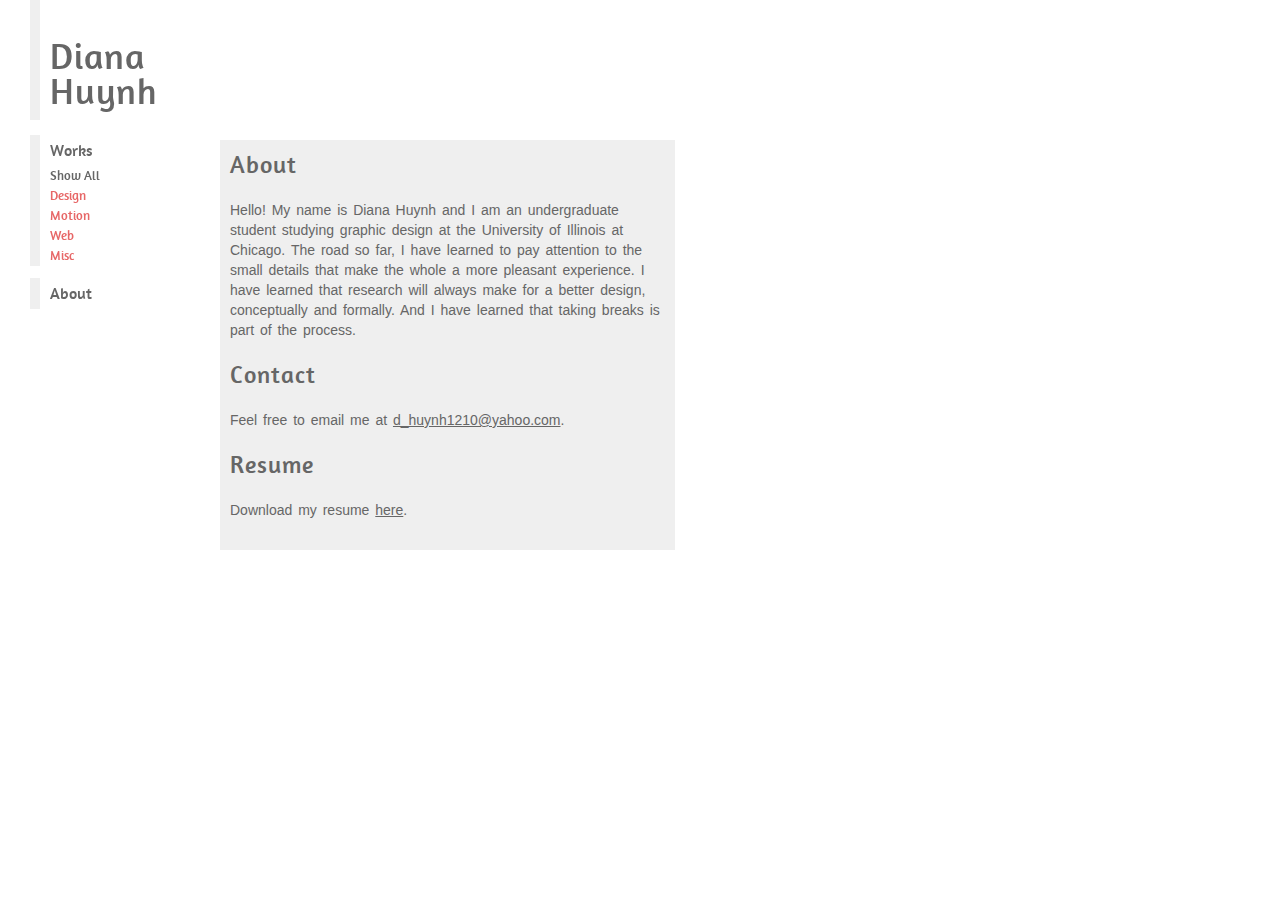
<file: huynh/about.html>
<!DOCTYPE html PUBLIC "-//W3C//DTD XHTML 1.0 Transitional//EN" "http://www.w3.org/TR/xhtml1/DTD/xhtml1-transitional.dtd">
<html xmlns="http://www.w3.org/1999/xhtml">
<head>
<meta http-equiv="Content-Type" content="text/html; charset=UTF-8" />
<title>Diana Huynh</title>
<link href="portfolio.css" rel="stylesheet" type="text/css" />

<link href="jackbox/css/jackbox.css" rel="stylesheet" type="text/css" />
<link href="jackbox/css/jackbox_hovers.css" rel="stylesheet" type="text/css" />


        <!--[if lt IE 9]>
        	<link href="jackbox/css/jackbox-ie8.css" rel="stylesheet" type="text/css" />
        	<script src="//html5shiv.googlecode.com/svn/trunk/html5.js"></script>
        <![endif]-->
        
        <!--[if gt IE 8]><link href="jackbox/css/jackbox-ie9.css" rel="stylesheet" type="text/css" /><![endif]-->
        
        <script type="text/javascript" src="https://ajax.googleapis.com/ajax/libs/jquery/1.9.0/jquery.min.js"></script>
        <script type="text/javascript" src="jackbox/js/jackbox-packed.min.js"></script>
        
        <script type="text/javascript">
		
			jQuery(document).ready(function() {
				
				/* ******************* */
				/* ALL JACKBOX OPTIONS */
				/* ******************* */
				
				jQuery(".jackbox[data-group]").jackBox("init", {
				
					deepLinking: true,              // choose to use the deep-linking feature ("true" will enhance social sharing!) true/false
					showInfoByDefault: false,       // show item info automatically when content loads, true/false
					preloadGraphics: true,          // preload the jackbox graphics for a faster jackbox
					fullscreenScalesContent: true,  // Choose to always scale content up in fullscreen, true/false
					defaultShareImage: "1.jpg",     // the default image to share for non-image items, only relevent to Pinterest
					
					autoPlayVideo: false,           // video autoplay default, this can also be set per video in the data-attributes, true/false
					flashVideoFirst: false,         // choose which technology has first priority for video, HTML5 or Flash, true/false
					defaultVideoWidth: 960,         // the default video width, can also be set per video in the data-attributes
					defaultVideoHeight: 540,        // the default video width, can also be set per video in the data-attributes
					
					useThumbs: true,                // choose to use thumbnails, true/false
					useThumbTooltips: true,         // choose to use thumbnail tooltips, true/false
					thumbsStartHidden: true,       // choose to initially hide the thumbnail strip, true/false
					thumbnailWidth: 75,             // the default video width, can also be set per video in the data-attributes
					thumbnailHeight: 50,            // the default video height, can also be set per video in the data-attributes
					showPageScrollbar: false,       // if you don't like the "page jump" when the scrollbar disappears, set this to "true"
					useKeyboardControls: true       // The left and right keyboard arrows will cycle through the items.  up/down will toggle thumbs
					
				});
				
		

			});
			
			
	
			
		
		</script>


</head>

<body>
<div id="all">
<div id="wrapper">
<div id="side">
<div id="title">
<h1><a href="index.html">Diana Huynh</a></h1>

</div><!--End Title-->

<div id="navigation">
<h2 class="navheader slide-trigger">Menu <span></span></h2>

<ul class="navigation group">
<li class="activebutton"><a href="index.html">Works</a></li>

<div class="filters clearfix" id="options">
<ul class="option-set clearfix">
<li><a href="index.html" class="selected">Show all</a></li>
<li><a href="index.html#filter=.design">Design</a></li>
<li><a href="index.html#filter=.motion">Motion</a></li>
<li><a href="index.html#filter=.web">Web</a></li>
<li><a href="index.html#filter=.misc">Misc</a></li>
</ul>
</div><!-- end filters -->

<li><a href="about.html">About</a></li>
</ul>


</div>
<!--End Nav--><!--End Side-->
</div>
<div id="space"></div><!--end space-->
<div id="info">
<h3>About</h3>
<p>Hello! My name is Diana Huynh and I am an undergraduate student studying graphic design at the University of Illinois at Chicago. The road so far, I have learned to pay attention to the small details that make the whole a more pleasant experience. I have learned that research will always make for a better design, conceptually and formally. And I have learned that taking breaks is part of the process.</p>

<h3>Contact</h3>
<p>Feel free to email me at <u><a href="mailto:d_huynh1210@yahoo.com">d_huynh1210@yahoo.com</a></u>.</p>

<h3>Resume</h3>
<p>Download my resume <u><a href="dhuynh_resume.pdf">here</a></u>.</p>

</div><!--End Works-->
</div><!--End wrapper-->
</div>




<script src="js/mobnav.js"></script>
<script type="text/javascript"> 
$(document).ready(function(){
    $('.slide-trigger').collapsable();
});
</script>
    

</body>
</html>
</file>
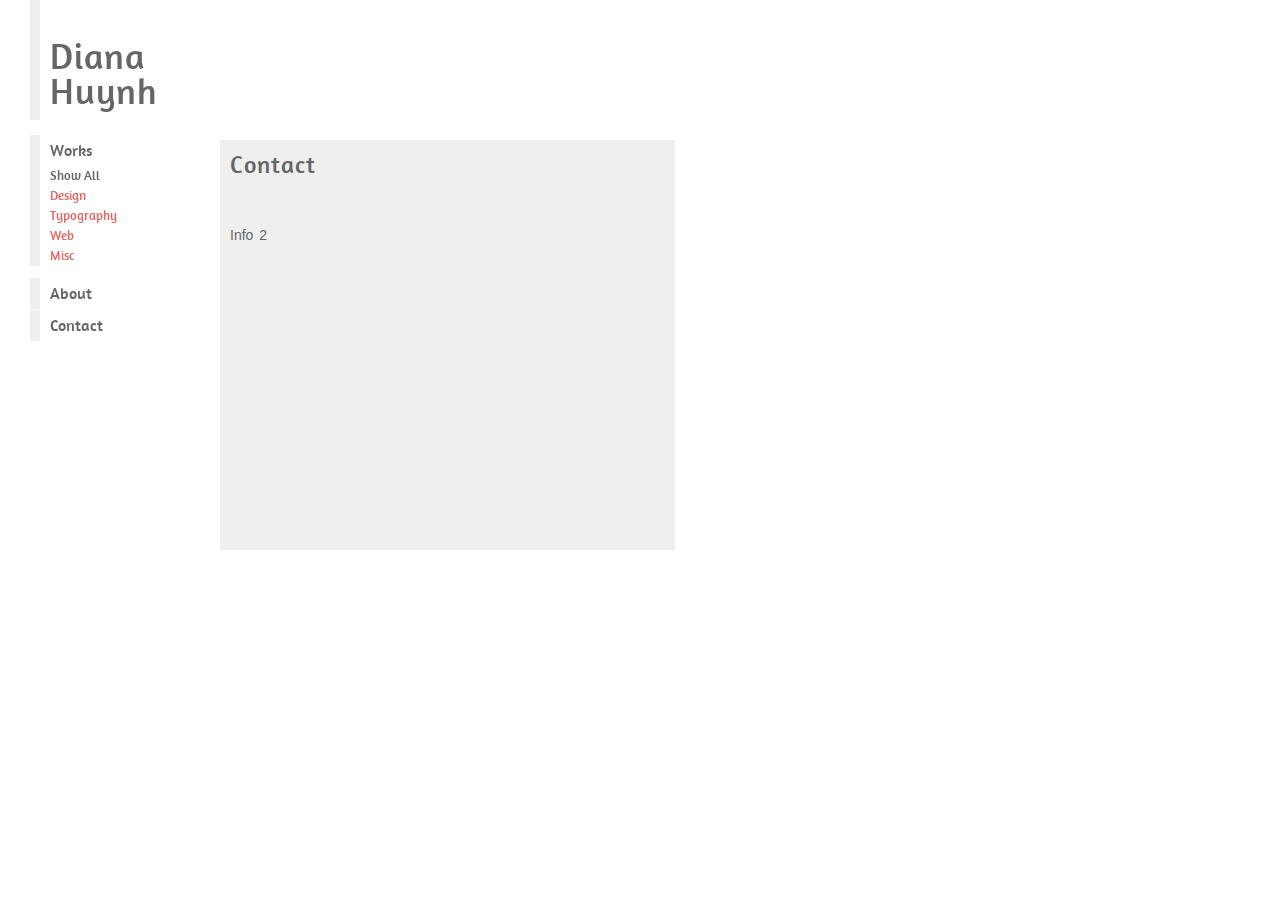
<file: huynh/contact.html>
<!DOCTYPE html PUBLIC "-//W3C//DTD XHTML 1.0 Transitional//EN" "http://www.w3.org/TR/xhtml1/DTD/xhtml1-transitional.dtd">
<html xmlns="http://www.w3.org/1999/xhtml">
<head>
<meta http-equiv="Content-Type" content="text/html; charset=UTF-8" />
<title>Diana</title>
<link href="portfolio.css" rel="stylesheet" type="text/css" />

<link href="jackbox/css/jackbox.css" rel="stylesheet" type="text/css" />
<link href="jackbox/css/jackbox_hovers.css" rel="stylesheet" type="text/css" />


        <!--[if lt IE 9]>
        	<link href="jackbox/css/jackbox-ie8.css" rel="stylesheet" type="text/css" />
        	<script src="//html5shiv.googlecode.com/svn/trunk/html5.js"></script>
        <![endif]-->
        
        <!--[if gt IE 8]><link href="jackbox/css/jackbox-ie9.css" rel="stylesheet" type="text/css" /><![endif]-->
        
        <script type="text/javascript" src="https://ajax.googleapis.com/ajax/libs/jquery/1.9.0/jquery.min.js"></script>
        <script type="text/javascript" src="jackbox/js/jackbox-packed.min.js"></script>
        
        <script type="text/javascript">
		
			jQuery(document).ready(function() {
				
				/* ******************* */
				/* ALL JACKBOX OPTIONS */
				/* ******************* */
				
				jQuery(".jackbox[data-group]").jackBox("init", {
				
					deepLinking: true,              // choose to use the deep-linking feature ("true" will enhance social sharing!) true/false
					showInfoByDefault: false,       // show item info automatically when content loads, true/false
					preloadGraphics: true,          // preload the jackbox graphics for a faster jackbox
					fullscreenScalesContent: true,  // Choose to always scale content up in fullscreen, true/false
					defaultShareImage: "1.jpg",     // the default image to share for non-image items, only relevent to Pinterest
					
					autoPlayVideo: false,           // video autoplay default, this can also be set per video in the data-attributes, true/false
					flashVideoFirst: false,         // choose which technology has first priority for video, HTML5 or Flash, true/false
					defaultVideoWidth: 960,         // the default video width, can also be set per video in the data-attributes
					defaultVideoHeight: 540,        // the default video width, can also be set per video in the data-attributes
					
					useThumbs: true,                // choose to use thumbnails, true/false
					useThumbTooltips: true,         // choose to use thumbnail tooltips, true/false
					thumbsStartHidden: true,       // choose to initially hide the thumbnail strip, true/false
					thumbnailWidth: 75,             // the default video width, can also be set per video in the data-attributes
					thumbnailHeight: 50,            // the default video height, can also be set per video in the data-attributes
					showPageScrollbar: false,       // if you don't like the "page jump" when the scrollbar disappears, set this to "true"
					useKeyboardControls: true       // The left and right keyboard arrows will cycle through the items.  up/down will toggle thumbs
					
				});
				
		

			});
			
			
	
			
		
		</script>


</head>

<body>
<div id="all">
<div id="wrapper">
<div id="side">
<div id="title">
<h1><a href="index.html">Diana Huynh</a></h1>

</div><!--End Title-->

<div id="navigation">
<h2 class="navheader slide-trigger">Menu <span></span></h2>

<ul class="navigation group">
<li class="activebutton"><a href="index.html">Works</a></li>

<div class="filters clearfix" id="options">
<ul class="option-set clearfix">
<li><a href="index.html" class="selected">Show all</a></li>
<li><a href="index.html#filter=.design">Design</a></li>
<li><a href="index.html#filter=.typography">Typography</a></li>
<li><a href="index.html#filter=.web">Web</a></li>
<li><a href="index.html#filter=.misc">Misc</a></li>
</ul>
</div><!-- end filters -->

<li><a href="about.html">About</a></li>
<li><a href="contact.html">Contact</a></li>
</ul>


</div>
<!--End Nav--><!--End Side-->
</div>
<div id="space"></div><!--end space-->
<div id="info">
<h3>Contact</h3>
<p></p>

<p>Info 2</p>
</div><!--End Works-->
</div><!--End wrapper-->
</div>




<script src="js/mobnav.js"></script>
<script type="text/javascript"> 
$(document).ready(function(){
    $('.slide-trigger').collapsable();
});
</script>
    

</body>
</html>
</file>
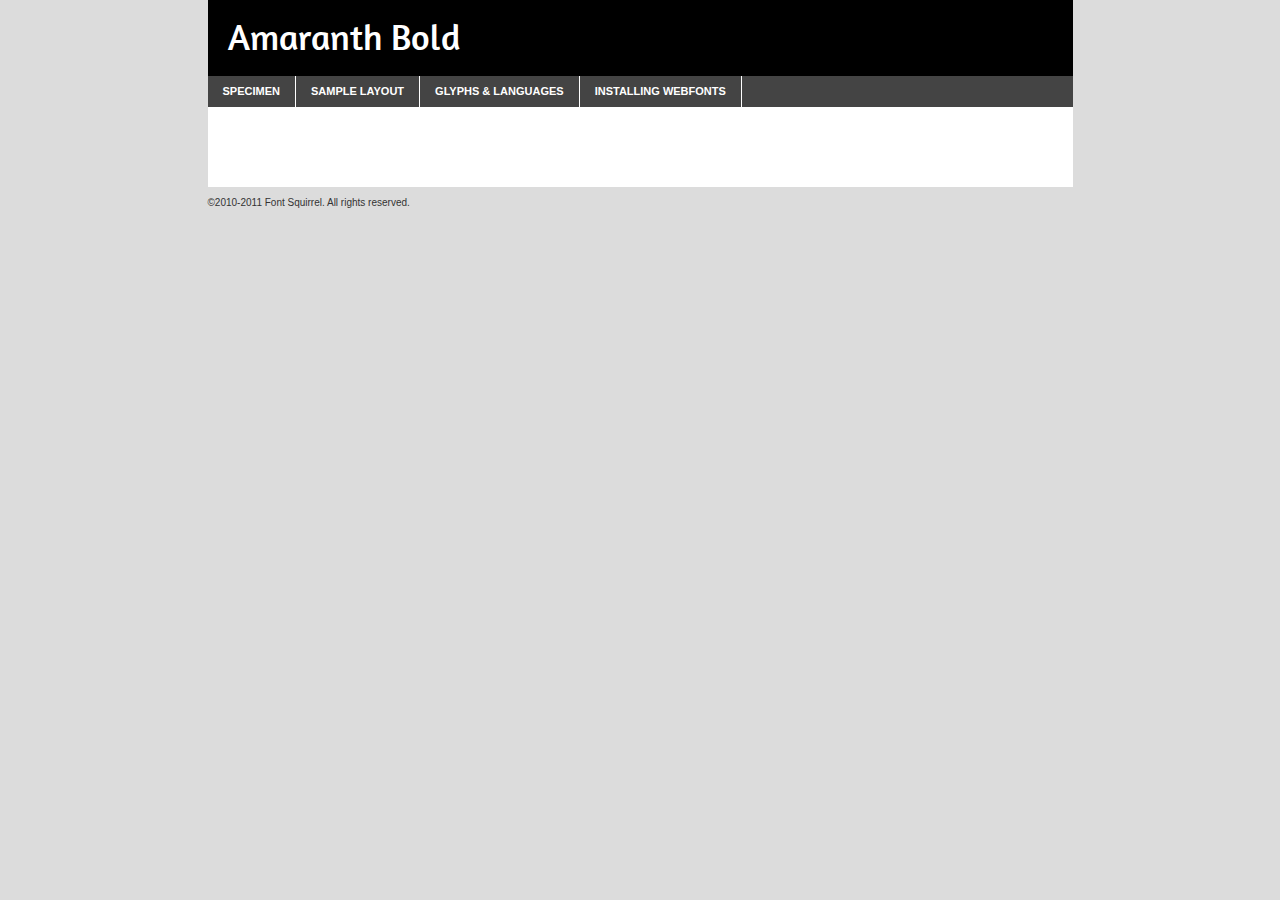
<file: huynh/font/amaranth-bold-demo.html>
<!DOCTYPE html PUBLIC "-//W3C//DTD XHTML 1.0 Transitional//EN"
	"http://www.w3.org/TR/xhtml1/DTD/xhtml1-transitional.dtd">

<html xmlns="http://www.w3.org/1999/xhtml" xml:lang="en" lang="en">
<head>
	<meta http-equiv="Content-Type" content="text/html; charset=utf-8" />
	<script src="http://ajax.googleapis.com/ajax/libs/jquery/1.7.2/jquery.min.js" type="text/javascript" charset="utf-8"></script>
	<script src="specimen_files/easytabs.js" type="text/javascript" charset="utf-8"></script>
	<link rel="stylesheet" href="specimen_files/specimen_stylesheet.css" type="text/css" charset="utf-8" />
	<link rel="stylesheet" href="stylesheet.css" type="text/css" charset="utf-8" />

	<style type="text/css">
					body{
				font-family: 'amaranthregular';
							}
		</style>

	<title>Amaranth Bold Specimen</title>
	
	
	<script type="text/javascript" charset="utf-8">
		$(document).ready(function() {
			$('#container').easyTabs({defaultContent:1});
		});
	</script>
</head>

<body>
<div id="container">
	<div id="header">
		Amaranth Bold	</div>
	<ul class="tabs">
		<li><a href="#specimen">Specimen</a></li>
		<li><a href="#layout">Sample Layout</a></li>
				<li><a href="#glyphs">Glyphs &amp; Languages</a></li>
		<li><a href="#installing">Installing Webfonts</a></li>
		
	</ul>
	
	<div id="main_content">

		
			<div id="specimen">
		
				<div class="section">
					<div class="grid12 firstcol">
						<div class="huge">AaBb</div>
					</div>
				</div>
		
				<div class="section">
					<div class="glyph_range">A&#x200B;B&#x200b;C&#x200b;D&#x200b;E&#x200b;F&#x200b;G&#x200b;H&#x200b;I&#x200b;J&#x200b;K&#x200b;L&#x200b;M&#x200b;N&#x200b;O&#x200b;P&#x200b;Q&#x200b;R&#x200b;S&#x200b;T&#x200b;U&#x200b;V&#x200b;W&#x200b;X&#x200b;Y&#x200b;Z&#x200b;a&#x200b;b&#x200b;c&#x200b;d&#x200b;e&#x200b;f&#x200b;g&#x200b;h&#x200b;i&#x200b;j&#x200b;k&#x200b;l&#x200b;m&#x200b;n&#x200b;o&#x200b;p&#x200b;q&#x200b;r&#x200b;s&#x200b;t&#x200b;u&#x200b;v&#x200b;w&#x200b;x&#x200b;y&#x200b;z&#x200b;1&#x200b;2&#x200b;3&#x200b;4&#x200b;5&#x200b;6&#x200b;7&#x200b;8&#x200b;9&#x200b;0&#x200b;&amp;&#x200b;.&#x200b;,&#x200b;?&#x200b;!&#x200b;&#64;&#x200b;(&#x200b;)&#x200b;#&#x200b;$&#x200b;%&#x200b;*&#x200b;+&#x200b;-&#x200b;=&#x200b;:&#x200b;;</div>
				</div>
				<div class="section">
					<div class="grid12 firstcol">
						<table class="sample_table">
							<tr><td>10</td><td class="size10">abcdefghijklmnopqrstuvwxyzABCDEFGHIJKLMNOPQRSTUVWXYZ0123456789abcdefghijklmnopqrstuvwxyzABCDEFGHIJKLMNOPQRSTUVWXYZ0123456789abcdefghijklmnopqrstuvwxyzABCDEFGHIJKLMNOPQRSTUVWXYZ</td></tr>
							<tr><td>11</td><td class="size11">abcdefghijklmnopqrstuvwxyzABCDEFGHIJKLMNOPQRSTUVWXYZ0123456789abcdefghijklmnopqrstuvwxyzABCDEFGHIJKLMNOPQRSTUVWXYZ0123456789abcdefghijklmnopqrstuvwxyzABCDEFGHIJKLMNOPQRSTUVWXYZ</td></tr>
							<tr><td>12</td><td class="size12">abcdefghijklmnopqrstuvwxyzABCDEFGHIJKLMNOPQRSTUVWXYZ0123456789abcdefghijklmnopqrstuvwxyzABCDEFGHIJKLMNOPQRSTUVWXYZ0123456789abcdefghijklmnopqrstuvwxyzABCDEFGHIJKLMNOPQRSTUVWXYZ</td></tr>
							<tr><td>13</td><td class="size13">abcdefghijklmnopqrstuvwxyzABCDEFGHIJKLMNOPQRSTUVWXYZ0123456789abcdefghijklmnopqrstuvwxyzABCDEFGHIJKLMNOPQRSTUVWXYZ0123456789abcdefghijklmnopqrstuvwxyzABCDEFGHIJKLMNOPQRSTUVWXYZ</td></tr>
							<tr><td>14</td><td class="size14">abcdefghijklmnopqrstuvwxyzABCDEFGHIJKLMNOPQRSTUVWXYZ0123456789abcdefghijklmnopqrstuvwxyzABCDEFGHIJKLMNOPQRSTUVWXYZ0123456789abcdefghijklmnopqrstuvwxyzABCDEFGHIJKLMNOPQRSTUVWXYZ</td></tr>
							<tr><td>16</td><td class="size16">abcdefghijklmnopqrstuvwxyzABCDEFGHIJKLMNOPQRSTUVWXYZ0123456789abcdefghijklmnopqrstuvwxyzABCDEFGHIJKLMNOPQRSTUVWXYZ</td></tr>
							<tr><td>18</td><td class="size18">abcdefghijklmnopqrstuvwxyzABCDEFGHIJKLMNOPQRSTUVWXYZ0123456789abcdefghijklmnopqrstuvwxyzABCDEFGHIJKLMNOPQRSTUVWXYZ</td></tr>
							<tr><td>20</td><td class="size20">abcdefghijklmnopqrstuvwxyzABCDEFGHIJKLMNOPQRSTUVWXYZ0123456789abcdefghijklmnopqrstuvwxyzABCDEFGHIJKLMNOPQRSTUVWXYZ</td></tr>
							<tr><td>24</td><td class="size24">abcdefghijklmnopqrstuvwxyzABCDEFGHIJKLMNOPQRSTUVWXYZ0123456789abcdefghijklmnopqrstuvwxyzABCDEFGHIJKLMNOPQRSTUVWXYZ</td></tr>
							<tr><td>30</td><td class="size30">abcdefghijklmnopqrstuvwxyzABCDEFGHIJKLMNOPQRSTUVWXYZ0123456789abcdefghijklmnopqrstuvwxyzABCDEFGHIJKLMNOPQRSTUVWXYZ</td></tr>
							<tr><td>36</td><td class="size36">abcdefghijklmnopqrstuvwxyzABCDEFGHIJKLMNOPQRSTUVWXYZ0123456789abcdefghijklmnopqrstuvwxyzABCDEFGHIJKLMNOPQRSTUVWXYZ</td></tr>
							<tr><td>48</td><td class="size48">abcdefghijklmnopqrstuvwxyzABCDEFGHIJKLMNOPQRSTUVWXYZ0123456789abcdefghijklmnopqrstuvwxyzABCDEFGHIJKLMNOPQRSTUVWXYZ</td></tr>
							<tr><td>60</td><td class="size60">abcdefghijklmnopqrstuvwxyzABCDEFGHIJKLMNOPQRSTUVWXYZ0123456789abcdefghijklmnopqrstuvwxyzABCDEFGHIJKLMNOPQRSTUVWXYZ</td></tr>
							<tr><td>72</td><td class="size72">abcdefghijklmnopqrstuvwxyzABCDEFGHIJKLMNOPQRSTUVWXYZ0123456789abcdefghijklmnopqrstuvwxyzABCDEFGHIJKLMNOPQRSTUVWXYZ</td></tr>
							<tr><td>90</td><td class="size90">abcdefghijklmnopqrstuvwxyzABCDEFGHIJKLMNOPQRSTUVWXYZ0123456789abcdefghijklmnopqrstuvwxyzABCDEFGHIJKLMNOPQRSTUVWXYZ</td></tr>
						</table>
				
					</div>
			
				</div>
		
		
		
								<div class="section" id="bodycomparison">


										<div id="xheight">
				<div class="fontbody">&#xE000;&#xE000;&#xE000;&#xE000;&#xE000;&#xE000;&#xE000;&#xE000;&#xE000;&#xE000;&#xE000;&#xE000;&#xE000;&#xE000;&#xE000;&#xE000;&#xE000;&#xE000;&#xE000;&#xE000;&#xE000;&#xE000;&#xE000;&#xE000;&#xE000;&#xE000;&#xE000;&#xE000;&#xE000;&#xE000;&#xE000;&#xE000;&#xE000;&#xE000;&#xE000;&#xE000;&#xE000;&#xE000;&#xE000;&#xE000;&#xE000;&#xE000;&#xE000;&#xE000;&#xE000;&#xE000;&#xE000;&#xE000;&#xE000;&#xE000;&#xE000;&#xE000;&#xE000;&#xE000;&#xE000;&#xE000;&#xE000;&#xE000;&#xE000;&#xE000;&#xE000;&#xE000;&#xE000;&#xE000;&#xE000;&#xE000;&#xE000;&#xE000;&#xE000;&#xE000;&#xE000;&#xE000;&#xE000;&#xE000;&#xE000;&#xE000;&#xE000;&#xE000;&#xE000;&#xE000;&#xE000;&#xE000;&#xE000;&#xE000;&#xE000;&#xE000;&#xE000;&#xE000;&#xE000;&#xE000;&#xE000;&#xE000;&#xE000;&#xE000;&#xE000;&#xE000;&#xE000;&#xE000;&#xE000;body</div><div class="arialbody">body</div><div class="verdanabody">body</div><div class="georgiabody">body</div></div>
										<div class="fontbody" style="z-index:1">
											body<span>Amaranth Bold</span>
										</div>
										<div class="arialbody" style="z-index:1">
											body<span>Arial</span>
										</div>
										<div class="verdanabody" style="z-index:1">
											body<span>Verdana</span>
										</div>
										<div class="georgiabody" style="z-index:1">
											body<span>Georgia</span>
										</div>



								</div>
		
		
				<div class="section psample psample_row1" id="">
					
					<div class="grid2 firstcol">
						<p class="size10"><span>10.</span>Aenean lacinia bibendum nulla sed consectetur. Fusce dapibus, tellus ac cursus commodo, tortor mauris condimentum nibh, ut fermentum massa justo sit amet risus. Nullam id dolor id nibh ultricies vehicula ut id elit. Cum sociis natoque penatibus et magnis dis parturient montes, nascetur ridiculus mus. Nulla vitae elit libero, a pharetra augue.</p>
			
					</div>
					<div class="grid3">
						<p class="size11"><span>11.</span>Aenean lacinia bibendum nulla sed consectetur. Fusce dapibus, tellus ac cursus commodo, tortor mauris condimentum nibh, ut fermentum massa justo sit amet risus. Nullam id dolor id nibh ultricies vehicula ut id elit. Cum sociis natoque penatibus et magnis dis parturient montes, nascetur ridiculus mus. Nulla vitae elit libero, a pharetra augue.</p>
			
					</div>
					<div class="grid3">
						<p class="size12"><span>12.</span>Aenean lacinia bibendum nulla sed consectetur. Fusce dapibus, tellus ac cursus commodo, tortor mauris condimentum nibh, ut fermentum massa justo sit amet risus. Nullam id dolor id nibh ultricies vehicula ut id elit. Cum sociis natoque penatibus et magnis dis parturient montes, nascetur ridiculus mus. Nulla vitae elit libero, a pharetra augue.</p>
			
					</div>
					<div class="grid4">
						<p class="size13"><span>13.</span>Aenean lacinia bibendum nulla sed consectetur. Fusce dapibus, tellus ac cursus commodo, tortor mauris condimentum nibh, ut fermentum massa justo sit amet risus. Nullam id dolor id nibh ultricies vehicula ut id elit. Cum sociis natoque penatibus et magnis dis parturient montes, nascetur ridiculus mus. Nulla vitae elit libero, a pharetra augue.</p>
			
					</div>
					<div class="white_blend"></div>
					
				</div>
				<div class="section psample psample_row2" id="">
					<div class="grid3 firstcol">
						<p class="size14"><span>14.</span>Aenean lacinia bibendum nulla sed consectetur. Fusce dapibus, tellus ac cursus commodo, tortor mauris condimentum nibh, ut fermentum massa justo sit amet risus. Nullam id dolor id nibh ultricies vehicula ut id elit. Cum sociis natoque penatibus et magnis dis parturient montes, nascetur ridiculus mus. Nulla vitae elit libero, a pharetra augue.</p>
			
					</div>
					<div class="grid4">
						<p class="size16"><span>16.</span>Aenean lacinia bibendum nulla sed consectetur. Fusce dapibus, tellus ac cursus commodo, tortor mauris condimentum nibh, ut fermentum massa justo sit amet risus. Nullam id dolor id nibh ultricies vehicula ut id elit. Cum sociis natoque penatibus et magnis dis parturient montes, nascetur ridiculus mus. Nulla vitae elit libero, a pharetra augue.</p>
			
					</div>
					<div class="grid5">
						<p class="size18"><span>18.</span>Aenean lacinia bibendum nulla sed consectetur. Fusce dapibus, tellus ac cursus commodo, tortor mauris condimentum nibh, ut fermentum massa justo sit amet risus. Nullam id dolor id nibh ultricies vehicula ut id elit. Cum sociis natoque penatibus et magnis dis parturient montes, nascetur ridiculus mus. Nulla vitae elit libero, a pharetra augue.</p>
			
					</div>

					<div class="white_blend"></div>

				</div>
				
				<div class="section psample psample_row3" id="">
					<div class="grid5 firstcol">
						<p class="size20"><span>20.</span>Aenean lacinia bibendum nulla sed consectetur. Fusce dapibus, tellus ac cursus commodo, tortor mauris condimentum nibh, ut fermentum massa justo sit amet risus. Nullam id dolor id nibh ultricies vehicula ut id elit. Cum sociis natoque penatibus et magnis dis parturient montes, nascetur ridiculus mus. Nulla vitae elit libero, a pharetra augue.</p>
					</div>
					<div class="grid7">
						<p class="size24"><span>24.</span>Aenean lacinia bibendum nulla sed consectetur. Fusce dapibus, tellus ac cursus commodo, tortor mauris condimentum nibh, ut fermentum massa justo sit amet risus. Nullam id dolor id nibh ultricies vehicula ut id elit. Cum sociis natoque penatibus et magnis dis parturient montes, nascetur ridiculus mus. Nulla vitae elit libero, a pharetra augue.</p>
					</div>
					
					<div class="white_blend"></div>
					
				</div>
				
				<div class="section psample psample_row4" id="">
					<div class="grid12 firstcol">
						<p class="size30"><span>30.</span>Aenean lacinia bibendum nulla sed consectetur. Fusce dapibus, tellus ac cursus commodo, tortor mauris condimentum nibh, ut fermentum massa justo sit amet risus. Nullam id dolor id nibh ultricies vehicula ut id elit. Cum sociis natoque penatibus et magnis dis parturient montes, nascetur ridiculus mus. Nulla vitae elit libero, a pharetra augue.</p>
					</div>
					<div class="white_blend"></div>
					
				</div>
				
				
				
				<div class="section psample psample_row1 fullreverse">
					<div class="grid2 firstcol">
						<p class="size10"><span>10.</span>Aenean lacinia bibendum nulla sed consectetur. Fusce dapibus, tellus ac cursus commodo, tortor mauris condimentum nibh, ut fermentum massa justo sit amet risus. Nullam id dolor id nibh ultricies vehicula ut id elit. Cum sociis natoque penatibus et magnis dis parturient montes, nascetur ridiculus mus. Nulla vitae elit libero, a pharetra augue.</p>
			
					</div>
					<div class="grid3">
						<p class="size11"><span>11.</span>Aenean lacinia bibendum nulla sed consectetur. Fusce dapibus, tellus ac cursus commodo, tortor mauris condimentum nibh, ut fermentum massa justo sit amet risus. Nullam id dolor id nibh ultricies vehicula ut id elit. Cum sociis natoque penatibus et magnis dis parturient montes, nascetur ridiculus mus. Nulla vitae elit libero, a pharetra augue.</p>
			
					</div>
					<div class="grid3">
						<p class="size12"><span>12.</span>Aenean lacinia bibendum nulla sed consectetur. Fusce dapibus, tellus ac cursus commodo, tortor mauris condimentum nibh, ut fermentum massa justo sit amet risus. Nullam id dolor id nibh ultricies vehicula ut id elit. Cum sociis natoque penatibus et magnis dis parturient montes, nascetur ridiculus mus. Nulla vitae elit libero, a pharetra augue.</p>
			
					</div>
					<div class="grid4">
						<p class="size13"><span>13.</span>Aenean lacinia bibendum nulla sed consectetur. Fusce dapibus, tellus ac cursus commodo, tortor mauris condimentum nibh, ut fermentum massa justo sit amet risus. Nullam id dolor id nibh ultricies vehicula ut id elit. Cum sociis natoque penatibus et magnis dis parturient montes, nascetur ridiculus mus. Nulla vitae elit libero, a pharetra augue.</p>
			
					</div>
					<div class="black_blend"></div>
					
				</div>
				
				<div class="section psample psample_row2 fullreverse">
					<div class="grid3 firstcol">
						<p class="size14"><span>14.</span>Aenean lacinia bibendum nulla sed consectetur. Fusce dapibus, tellus ac cursus commodo, tortor mauris condimentum nibh, ut fermentum massa justo sit amet risus. Nullam id dolor id nibh ultricies vehicula ut id elit. Cum sociis natoque penatibus et magnis dis parturient montes, nascetur ridiculus mus. Nulla vitae elit libero, a pharetra augue.</p>
			
					</div>
					<div class="grid4">
						<p class="size16"><span>16.</span>Aenean lacinia bibendum nulla sed consectetur. Fusce dapibus, tellus ac cursus commodo, tortor mauris condimentum nibh, ut fermentum massa justo sit amet risus. Nullam id dolor id nibh ultricies vehicula ut id elit. Cum sociis natoque penatibus et magnis dis parturient montes, nascetur ridiculus mus. Nulla vitae elit libero, a pharetra augue.</p>
			
					</div>
					<div class="grid5">
						<p class="size18"><span>18.</span>Aenean lacinia bibendum nulla sed consectetur. Fusce dapibus, tellus ac cursus commodo, tortor mauris condimentum nibh, ut fermentum massa justo sit amet risus. Nullam id dolor id nibh ultricies vehicula ut id elit. Cum sociis natoque penatibus et magnis dis parturient montes, nascetur ridiculus mus. Nulla vitae elit libero, a pharetra augue.</p>
			
					</div>
					<div class="black_blend"></div>

				</div>
				
				<div class="section psample fullreverse psample_row3" id="">
					<div class="grid5 firstcol">
						<p class="size20"><span>20.</span>Aenean lacinia bibendum nulla sed consectetur. Fusce dapibus, tellus ac cursus commodo, tortor mauris condimentum nibh, ut fermentum massa justo sit amet risus. Nullam id dolor id nibh ultricies vehicula ut id elit. Cum sociis natoque penatibus et magnis dis parturient montes, nascetur ridiculus mus. Nulla vitae elit libero, a pharetra augue.</p>
					</div>
					<div class="grid7">
						<p class="size24"><span>24.</span>Aenean lacinia bibendum nulla sed consectetur. Fusce dapibus, tellus ac cursus commodo, tortor mauris condimentum nibh, ut fermentum massa justo sit amet risus. Nullam id dolor id nibh ultricies vehicula ut id elit. Cum sociis natoque penatibus et magnis dis parturient montes, nascetur ridiculus mus. Nulla vitae elit libero, a pharetra augue.</p>
					</div>
					
					<div class="black_blend"></div>
					
				</div>
				
				<div class="section psample fullreverse psample_row4" id="" style="border-bottom: 20px #000 solid;">
					<div class="grid12 firstcol">
						<p class="size30"><span>30.</span>Aenean lacinia bibendum nulla sed consectetur. Fusce dapibus, tellus ac cursus commodo, tortor mauris condimentum nibh, ut fermentum massa justo sit amet risus. Nullam id dolor id nibh ultricies vehicula ut id elit. Cum sociis natoque penatibus et magnis dis parturient montes, nascetur ridiculus mus. Nulla vitae elit libero, a pharetra augue.</p>
					</div>
					<div class="black_blend"></div>
					
				</div>
				
				
				
				
			</div>
			
			<div id="layout">
				
				<div class="section">
					
					<div class="grid12 firstcol">
						<h1>Lorem Ipsum Dolor</h1>
						<h2>Etiam porta sem malesuada magna mollis euismod</h2>
						
						<p class="byline">By <a href="#link">Aenean Lacinia</a></p>
					</div>
				</div>
				<div class="section">
					<div class="grid8 firstcol">
						<p class="large">Donec sed odio dui. Morbi leo risus, porta ac consectetur ac, vestibulum at eros. Fusce dapibus, tellus ac cursus commodo, tortor mauris condimentum nibh, ut fermentum massa justo sit amet risus. </p>

						
						<h3>Pellentesque ornare sem</h3>

						<p>Maecenas sed diam eget risus varius blandit sit amet non magna. Maecenas faucibus mollis interdum. Donec ullamcorper nulla non metus auctor fringilla. Nullam id dolor id nibh ultricies vehicula ut id elit. Nullam id dolor id nibh ultricies vehicula ut id elit. </p>

						<p>Aenean eu leo quam. Pellentesque ornare sem lacinia quam venenatis vestibulum. Lorem ipsum dolor sit amet, consectetur adipiscing elit. Cum sociis natoque penatibus et magnis dis parturient montes, nascetur ridiculus mus. </p>

						<p>Nulla vitae elit libero, a pharetra augue. Praesent commodo cursus magna, vel scelerisque nisl consectetur et. Aenean lacinia bibendum nulla sed consectetur. </p>

						<p>Nullam quis risus eget urna mollis ornare vel eu leo. Nullam quis risus eget urna mollis ornare vel eu leo. Maecenas sed diam eget risus varius blandit sit amet non magna. Donec ullamcorper nulla non metus auctor fringilla. </p>

						<h3>Cras mattis consectetur</h3>

						<p>Aenean eu leo quam. Pellentesque ornare sem lacinia quam venenatis vestibulum. Aenean lacinia bibendum nulla sed consectetur. Integer posuere erat a ante venenatis dapibus posuere velit aliquet. Cras mattis consectetur purus sit amet fermentum. </p>

						<p>Nullam id dolor id nibh ultricies vehicula ut id elit. Nullam quis risus eget urna mollis ornare vel eu leo. Cras mattis consectetur purus sit amet fermentum.</p>
					</div>
					
					<div class="grid4 sidebar">
						
						<div class="box reverse">
							<p class="last">Nullam quis risus eget urna mollis ornare vel eu leo. Donec ullamcorper nulla non metus auctor fringilla. Cras mattis consectetur purus sit amet fermentum. Sed posuere consectetur est at lobortis. Lorem ipsum dolor sit amet, consectetur adipiscing elit. </p>
						</div>
						
						<p class="caption">Maecenas sed diam eget risus varius.</p>

						<p>Vestibulum id ligula porta felis euismod semper. Integer posuere erat a ante venenatis dapibus posuere velit aliquet. Vestibulum id ligula porta felis euismod semper. Sed posuere consectetur est at lobortis. Maecenas sed diam eget risus varius blandit sit amet non magna. Fusce dapibus, tellus ac cursus commodo, tortor mauris condimentum nibh, ut fermentum massa justo sit amet risus. </p>

					

						<p>Duis mollis, est non commodo luctus, nisi erat porttitor ligula, eget lacinia odio sem nec elit. Aenean lacinia bibendum nulla sed consectetur. Vivamus sagittis lacus vel augue laoreet rutrum faucibus dolor auctor. Aenean lacinia bibendum nulla sed consectetur. Nullam quis risus eget urna mollis ornare vel eu leo. </p>

						<p>Praesent commodo cursus magna, vel scelerisque nisl consectetur et. Donec ullamcorper nulla non metus auctor fringilla. Maecenas faucibus mollis interdum. Fusce dapibus, tellus ac cursus commodo, tortor mauris condimentum nibh, ut fermentum massa justo sit amet risus. </p>

					</div>
				</div>
				
			</div>


			



		<div id="glyphs">
			<div class="section">
				<div class="grid12 firstcol">
			
				<h1>Language Support</h1>
				<p>The subset of Amaranth Bold in this kit supports the following languages:<br />
			
					Albanian, Danish, Dutch, English, Faroese, French, German, Icelandic, Italian, Malagasy, Norwegian, Portuguese, Spanish, Swedish				</p>
				<h1>Glyph Chart</h1>
				<p>The subset of Amaranth Bold in this kit includes all the glyphs listed below. Unicode entities are included above each glyph to help you insert individual characters into your layout.</p>
				<div id="glyph_chart">
			
																														 <div><p>&amp;#13;</p>&#13;</div>
																				 <div><p>&amp;#32;</p>&#32;</div>
																				 <div><p>&amp;#33;</p>&#33;</div>
																				 <div><p>&amp;#34;</p>&#34;</div>
																				 <div><p>&amp;#35;</p>&#35;</div>
																				 <div><p>&amp;#36;</p>&#36;</div>
																				 <div><p>&amp;#37;</p>&#37;</div>
																				 <div><p>&amp;#38;</p>&#38;</div>
																				 <div><p>&amp;#39;</p>&#39;</div>
																				 <div><p>&amp;#40;</p>&#40;</div>
																				 <div><p>&amp;#41;</p>&#41;</div>
																				 <div><p>&amp;#42;</p>&#42;</div>
																				 <div><p>&amp;#43;</p>&#43;</div>
																				 <div><p>&amp;#44;</p>&#44;</div>
																				 <div><p>&amp;#45;</p>&#45;</div>
																				 <div><p>&amp;#46;</p>&#46;</div>
																				 <div><p>&amp;#47;</p>&#47;</div>
																				 <div><p>&amp;#48;</p>&#48;</div>
																				 <div><p>&amp;#49;</p>&#49;</div>
																				 <div><p>&amp;#50;</p>&#50;</div>
																				 <div><p>&amp;#51;</p>&#51;</div>
																				 <div><p>&amp;#52;</p>&#52;</div>
																				 <div><p>&amp;#53;</p>&#53;</div>
																				 <div><p>&amp;#54;</p>&#54;</div>
																				 <div><p>&amp;#55;</p>&#55;</div>
																				 <div><p>&amp;#56;</p>&#56;</div>
																				 <div><p>&amp;#57;</p>&#57;</div>
																				 <div><p>&amp;#58;</p>&#58;</div>
																				 <div><p>&amp;#59;</p>&#59;</div>
																				 <div><p>&amp;#60;</p>&#60;</div>
																				 <div><p>&amp;#61;</p>&#61;</div>
																				 <div><p>&amp;#62;</p>&#62;</div>
																				 <div><p>&amp;#63;</p>&#63;</div>
																				 <div><p>&amp;#64;</p>&#64;</div>
																				 <div><p>&amp;#65;</p>&#65;</div>
																				 <div><p>&amp;#66;</p>&#66;</div>
																				 <div><p>&amp;#67;</p>&#67;</div>
																				 <div><p>&amp;#68;</p>&#68;</div>
																				 <div><p>&amp;#69;</p>&#69;</div>
																				 <div><p>&amp;#70;</p>&#70;</div>
																				 <div><p>&amp;#71;</p>&#71;</div>
																				 <div><p>&amp;#72;</p>&#72;</div>
																				 <div><p>&amp;#73;</p>&#73;</div>
																				 <div><p>&amp;#74;</p>&#74;</div>
																				 <div><p>&amp;#75;</p>&#75;</div>
																				 <div><p>&amp;#76;</p>&#76;</div>
																				 <div><p>&amp;#77;</p>&#77;</div>
																				 <div><p>&amp;#78;</p>&#78;</div>
																				 <div><p>&amp;#79;</p>&#79;</div>
																				 <div><p>&amp;#80;</p>&#80;</div>
																				 <div><p>&amp;#81;</p>&#81;</div>
																				 <div><p>&amp;#82;</p>&#82;</div>
																				 <div><p>&amp;#83;</p>&#83;</div>
																				 <div><p>&amp;#84;</p>&#84;</div>
																				 <div><p>&amp;#85;</p>&#85;</div>
																				 <div><p>&amp;#86;</p>&#86;</div>
																				 <div><p>&amp;#87;</p>&#87;</div>
																				 <div><p>&amp;#88;</p>&#88;</div>
																				 <div><p>&amp;#89;</p>&#89;</div>
																				 <div><p>&amp;#90;</p>&#90;</div>
																				 <div><p>&amp;#91;</p>&#91;</div>
																				 <div><p>&amp;#92;</p>&#92;</div>
																				 <div><p>&amp;#93;</p>&#93;</div>
																				 <div><p>&amp;#94;</p>&#94;</div>
																				 <div><p>&amp;#95;</p>&#95;</div>
																				 <div><p>&amp;#96;</p>&#96;</div>
																				 <div><p>&amp;#97;</p>&#97;</div>
																				 <div><p>&amp;#98;</p>&#98;</div>
																				 <div><p>&amp;#99;</p>&#99;</div>
																				 <div><p>&amp;#100;</p>&#100;</div>
																				 <div><p>&amp;#101;</p>&#101;</div>
																				 <div><p>&amp;#102;</p>&#102;</div>
																				 <div><p>&amp;#103;</p>&#103;</div>
																				 <div><p>&amp;#104;</p>&#104;</div>
																				 <div><p>&amp;#105;</p>&#105;</div>
																				 <div><p>&amp;#106;</p>&#106;</div>
																				 <div><p>&amp;#107;</p>&#107;</div>
																				 <div><p>&amp;#108;</p>&#108;</div>
																				 <div><p>&amp;#109;</p>&#109;</div>
																				 <div><p>&amp;#110;</p>&#110;</div>
																				 <div><p>&amp;#111;</p>&#111;</div>
																				 <div><p>&amp;#112;</p>&#112;</div>
																				 <div><p>&amp;#113;</p>&#113;</div>
																				 <div><p>&amp;#114;</p>&#114;</div>
																				 <div><p>&amp;#115;</p>&#115;</div>
																				 <div><p>&amp;#116;</p>&#116;</div>
																				 <div><p>&amp;#117;</p>&#117;</div>
																				 <div><p>&amp;#118;</p>&#118;</div>
																				 <div><p>&amp;#119;</p>&#119;</div>
																				 <div><p>&amp;#120;</p>&#120;</div>
																				 <div><p>&amp;#121;</p>&#121;</div>
																				 <div><p>&amp;#122;</p>&#122;</div>
																				 <div><p>&amp;#123;</p>&#123;</div>
																				 <div><p>&amp;#124;</p>&#124;</div>
																				 <div><p>&amp;#125;</p>&#125;</div>
																				 <div><p>&amp;#126;</p>&#126;</div>
																				 <div><p>&amp;#160;</p>&#160;</div>
																				 <div><p>&amp;#161;</p>&#161;</div>
																				 <div><p>&amp;#162;</p>&#162;</div>
																				 <div><p>&amp;#163;</p>&#163;</div>
																				 <div><p>&amp;#164;</p>&#164;</div>
																				 <div><p>&amp;#165;</p>&#165;</div>
																				 <div><p>&amp;#166;</p>&#166;</div>
																				 <div><p>&amp;#167;</p>&#167;</div>
																				 <div><p>&amp;#168;</p>&#168;</div>
																				 <div><p>&amp;#169;</p>&#169;</div>
																				 <div><p>&amp;#170;</p>&#170;</div>
																				 <div><p>&amp;#171;</p>&#171;</div>
																				 <div><p>&amp;#172;</p>&#172;</div>
																				 <div><p>&amp;#173;</p>&#173;</div>
																				 <div><p>&amp;#174;</p>&#174;</div>
																				 <div><p>&amp;#175;</p>&#175;</div>
																				 <div><p>&amp;#176;</p>&#176;</div>
																				 <div><p>&amp;#177;</p>&#177;</div>
																				 <div><p>&amp;#178;</p>&#178;</div>
																				 <div><p>&amp;#179;</p>&#179;</div>
																				 <div><p>&amp;#180;</p>&#180;</div>
																				 <div><p>&amp;#181;</p>&#181;</div>
																				 <div><p>&amp;#182;</p>&#182;</div>
																				 <div><p>&amp;#183;</p>&#183;</div>
																				 <div><p>&amp;#184;</p>&#184;</div>
																				 <div><p>&amp;#185;</p>&#185;</div>
																				 <div><p>&amp;#186;</p>&#186;</div>
																				 <div><p>&amp;#187;</p>&#187;</div>
																				 <div><p>&amp;#188;</p>&#188;</div>
																				 <div><p>&amp;#189;</p>&#189;</div>
																				 <div><p>&amp;#190;</p>&#190;</div>
																				 <div><p>&amp;#191;</p>&#191;</div>
																				 <div><p>&amp;#192;</p>&#192;</div>
																				 <div><p>&amp;#193;</p>&#193;</div>
																				 <div><p>&amp;#194;</p>&#194;</div>
																				 <div><p>&amp;#195;</p>&#195;</div>
																				 <div><p>&amp;#196;</p>&#196;</div>
																				 <div><p>&amp;#197;</p>&#197;</div>
																				 <div><p>&amp;#198;</p>&#198;</div>
																				 <div><p>&amp;#199;</p>&#199;</div>
																				 <div><p>&amp;#200;</p>&#200;</div>
																				 <div><p>&amp;#201;</p>&#201;</div>
																				 <div><p>&amp;#202;</p>&#202;</div>
																				 <div><p>&amp;#203;</p>&#203;</div>
																				 <div><p>&amp;#204;</p>&#204;</div>
																				 <div><p>&amp;#205;</p>&#205;</div>
																				 <div><p>&amp;#206;</p>&#206;</div>
																				 <div><p>&amp;#207;</p>&#207;</div>
																				 <div><p>&amp;#208;</p>&#208;</div>
																				 <div><p>&amp;#209;</p>&#209;</div>
																				 <div><p>&amp;#210;</p>&#210;</div>
																				 <div><p>&amp;#211;</p>&#211;</div>
																				 <div><p>&amp;#212;</p>&#212;</div>
																				 <div><p>&amp;#213;</p>&#213;</div>
																				 <div><p>&amp;#214;</p>&#214;</div>
																				 <div><p>&amp;#215;</p>&#215;</div>
																				 <div><p>&amp;#216;</p>&#216;</div>
																				 <div><p>&amp;#217;</p>&#217;</div>
																				 <div><p>&amp;#218;</p>&#218;</div>
																				 <div><p>&amp;#219;</p>&#219;</div>
																				 <div><p>&amp;#220;</p>&#220;</div>
																				 <div><p>&amp;#221;</p>&#221;</div>
																				 <div><p>&amp;#222;</p>&#222;</div>
																				 <div><p>&amp;#223;</p>&#223;</div>
																				 <div><p>&amp;#224;</p>&#224;</div>
																				 <div><p>&amp;#225;</p>&#225;</div>
																				 <div><p>&amp;#226;</p>&#226;</div>
																				 <div><p>&amp;#227;</p>&#227;</div>
																				 <div><p>&amp;#228;</p>&#228;</div>
																				 <div><p>&amp;#229;</p>&#229;</div>
																				 <div><p>&amp;#230;</p>&#230;</div>
																				 <div><p>&amp;#231;</p>&#231;</div>
																				 <div><p>&amp;#232;</p>&#232;</div>
																				 <div><p>&amp;#233;</p>&#233;</div>
																				 <div><p>&amp;#234;</p>&#234;</div>
																				 <div><p>&amp;#235;</p>&#235;</div>
																				 <div><p>&amp;#236;</p>&#236;</div>
																				 <div><p>&amp;#237;</p>&#237;</div>
																				 <div><p>&amp;#238;</p>&#238;</div>
																				 <div><p>&amp;#239;</p>&#239;</div>
																				 <div><p>&amp;#240;</p>&#240;</div>
																				 <div><p>&amp;#241;</p>&#241;</div>
																				 <div><p>&amp;#242;</p>&#242;</div>
																				 <div><p>&amp;#243;</p>&#243;</div>
																				 <div><p>&amp;#244;</p>&#244;</div>
																				 <div><p>&amp;#245;</p>&#245;</div>
																				 <div><p>&amp;#246;</p>&#246;</div>
																				 <div><p>&amp;#247;</p>&#247;</div>
																				 <div><p>&amp;#248;</p>&#248;</div>
																				 <div><p>&amp;#249;</p>&#249;</div>
																				 <div><p>&amp;#250;</p>&#250;</div>
																				 <div><p>&amp;#251;</p>&#251;</div>
																				 <div><p>&amp;#252;</p>&#252;</div>
																				 <div><p>&amp;#253;</p>&#253;</div>
																				 <div><p>&amp;#254;</p>&#254;</div>
																				 <div><p>&amp;#255;</p>&#255;</div>
																				 <div><p>&amp;#338;</p>&#338;</div>
																				 <div><p>&amp;#339;</p>&#339;</div>
																				 <div><p>&amp;#376;</p>&#376;</div>
																				 <div><p>&amp;#710;</p>&#710;</div>
																				 <div><p>&amp;#732;</p>&#732;</div>
																				 <div><p>&amp;#8192;</p>&#8192;</div>
																				 <div><p>&amp;#8193;</p>&#8193;</div>
																				 <div><p>&amp;#8194;</p>&#8194;</div>
																				 <div><p>&amp;#8195;</p>&#8195;</div>
																				 <div><p>&amp;#8196;</p>&#8196;</div>
																				 <div><p>&amp;#8197;</p>&#8197;</div>
																				 <div><p>&amp;#8198;</p>&#8198;</div>
																				 <div><p>&amp;#8199;</p>&#8199;</div>
																				 <div><p>&amp;#8200;</p>&#8200;</div>
																				 <div><p>&amp;#8201;</p>&#8201;</div>
																				 <div><p>&amp;#8202;</p>&#8202;</div>
																				 <div><p>&amp;#8208;</p>&#8208;</div>
																				 <div><p>&amp;#8209;</p>&#8209;</div>
																				 <div><p>&amp;#8210;</p>&#8210;</div>
																				 <div><p>&amp;#8211;</p>&#8211;</div>
																				 <div><p>&amp;#8212;</p>&#8212;</div>
																				 <div><p>&amp;#8216;</p>&#8216;</div>
																				 <div><p>&amp;#8217;</p>&#8217;</div>
																				 <div><p>&amp;#8218;</p>&#8218;</div>
																				 <div><p>&amp;#8220;</p>&#8220;</div>
																				 <div><p>&amp;#8221;</p>&#8221;</div>
																				 <div><p>&amp;#8222;</p>&#8222;</div>
																				 <div><p>&amp;#8226;</p>&#8226;</div>
																				 <div><p>&amp;#8239;</p>&#8239;</div>
																				 <div><p>&amp;#8249;</p>&#8249;</div>
																				 <div><p>&amp;#8250;</p>&#8250;</div>
																				 <div><p>&amp;#8287;</p>&#8287;</div>
																				 <div><p>&amp;#8364;</p>&#8364;</div>
																				 <div><p>&amp;#57344;</p>&#57344;</div>
																												</div>	
				</div>
		
		
			</div>
		</div>
		
		
		<div id="specs">
			
		</div>
	
		<div id="installing">
			<div class="section">
				<div class="grid7 firstcol">
					<h1>Installing Webfonts</h1>
					
					<p>Webfonts are supported by all major browser platforms but not all in the same way. There are currently four different font formats that must be included in order to target all browsers. This includes TTF, WOFF, EOT and SVG.</p>
					
					<h2>1. Upload your webfonts</h2>
					<p>You must upload your webfont kit to your website. They should be in or near the same directory as your CSS files.</p>
					
					<h2>2. Include the webfont stylesheet</h2>
					<p>A special CSS @font-face declaration helps the various browsers select the appropriate font it needs without causing you a bunch of headaches. Learn more about this syntax by reading the <a href="http://www.fontspring.com/blog/further-hardening-of-the-bulletproof-syntax">Fontspring blog post</a> about it. The code for it is as follows:</p>


<code>
@font-face{ 
	font-family: 'MyWebFont';
	src: url('WebFont.eot');
	src: url('WebFont.eot?#iefix') format('embedded-opentype'),
	     url('WebFont.woff') format('woff'),
	     url('WebFont.ttf') format('truetype'),
	     url('WebFont.svg#webfont') format('svg');
}
</code>

	<p>We've already gone ahead and generated the code for you. All you have to do is link to the stylesheet in your HTML, like this:</p>
	<code>&lt;link rel=&quot;stylesheet&quot; href=&quot;stylesheet.css&quot; type=&quot;text/css&quot; charset=&quot;utf-8&quot; /&gt;</code>

					<h2>3. Modify your own stylesheet</h2>
					<p>To take advantage of your new fonts, you must tell your stylesheet to use them. Look at the original @font-face declaration above and find the property called "font-family." The name linked there will be what you use to reference the font. Prepend that webfont name to the font stack in the "font-family" property, inside the selector you want to change. For example:</p>
<code>p { font-family: 'WebFont', Arial, sans-serif; }</code>

<h2>4. Test</h2>
<p>Getting webfonts to work cross-browser <em>can</em> be tricky. Use the information in the sidebar to help you if you find that fonts aren't loading in a particular browser.</p>
				</div>
				
				<div class="grid5 sidebar">
					<div class="box">
						<h2>Troubleshooting<br />Font-Face Problems</h2>
						<p>Having trouble getting your webfonts to load in your new website? Here are some tips to sort out what might be the problem.</p>

						<h3>Fonts not showing in any browser</h3>

						<p>This sounds like you need to work on the plumbing. You either did not upload the fonts to the correct directory, or you did not link the fonts properly in the CSS. If you've confirmed that all this is correct and you still have a problem, take a look at your .htaccess file and see if requests are getting intercepted.</p>

						<h3>Fonts not loading in iPhone or iPad</h3>

						<p>The most common problem here is that you are serving the fonts from an IIS server. IIS refuses to serve files that have unknown MIME types. If that is the case, you must set the MIME type for SVG to "image/svg+xml" in the server settings. Follow these instructions from Microsoft if you need help.</p>

						<h3>Fonts not loading in Firefox</h3>

						<p>The primary reason for this failure? You are still using a version Firefox older than 3.5. So upgrade already! If that isn't it, then you are very likely serving fonts from a different domain. Firefox requires that all font assets be served from the same domain. Lastly it is possible that you need to add WOFF to your list of MIME types (if you are serving via IIS.)</p>

						<h3>Fonts not loading in IE</h3>

						<p>Are you looking at Internet Explorer on an actual Windows machine or are you cheating by using a service like Adobe BrowserLab? Many of these screenshot services do not render @font-face for IE. Best to test it on a real machine.</p>

						<h3>Fonts not loading in IE9</h3>

						<p>IE9, like Firefox, requires that fonts be served from the same domain as the website. Make sure that is the case.</p>
					</div>
				</div>
			</div>
			
		</div>
	
	</div>
	<div id="footer">
		<p>&copy;2010-2011 Font Squirrel. All rights reserved.</p>
	</div>
</div>
</body>
</html>
</file>
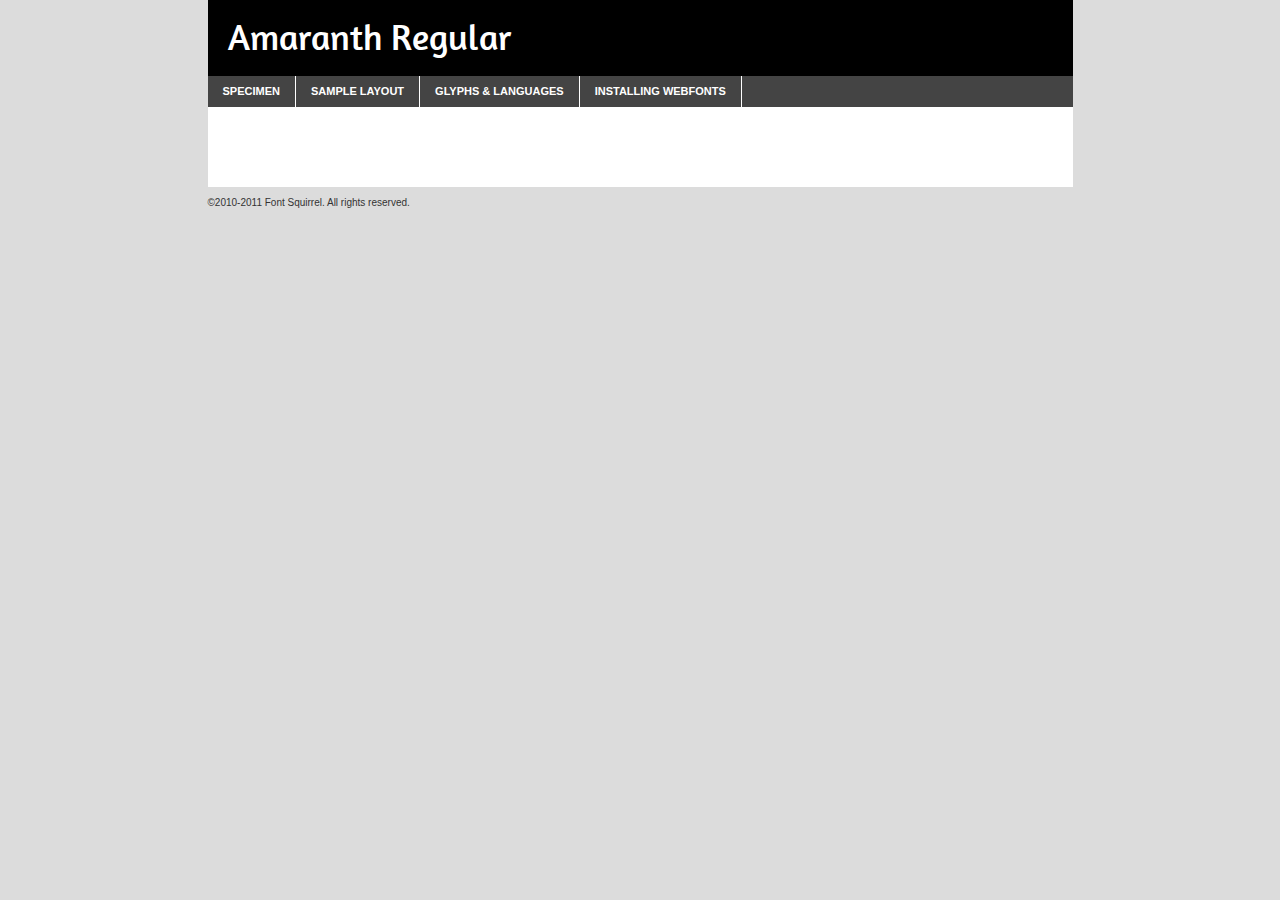
<file: huynh/font/amaranth-demo.html>
<!DOCTYPE html PUBLIC "-//W3C//DTD XHTML 1.0 Transitional//EN"
	"http://www.w3.org/TR/xhtml1/DTD/xhtml1-transitional.dtd">

<html xmlns="http://www.w3.org/1999/xhtml" xml:lang="en" lang="en">
<head>
	<meta http-equiv="Content-Type" content="text/html; charset=utf-8" />
	<script src="http://ajax.googleapis.com/ajax/libs/jquery/1.7.2/jquery.min.js" type="text/javascript" charset="utf-8"></script>
	<script src="specimen_files/easytabs.js" type="text/javascript" charset="utf-8"></script>
	<link rel="stylesheet" href="specimen_files/specimen_stylesheet.css" type="text/css" charset="utf-8" />
	<link rel="stylesheet" href="stylesheet.css" type="text/css" charset="utf-8" />

	<style type="text/css">
					body{
				font-family: 'amaranthregular';
							}
		</style>

	<title>Amaranth Regular Specimen</title>
	
	
	<script type="text/javascript" charset="utf-8">
		$(document).ready(function() {
			$('#container').easyTabs({defaultContent:1});
		});
	</script>
</head>

<body>
<div id="container">
	<div id="header">
		Amaranth Regular	</div>
	<ul class="tabs">
		<li><a href="#specimen">Specimen</a></li>
		<li><a href="#layout">Sample Layout</a></li>
				<li><a href="#glyphs">Glyphs &amp; Languages</a></li>
		<li><a href="#installing">Installing Webfonts</a></li>
		
	</ul>
	
	<div id="main_content">

		
			<div id="specimen">
		
				<div class="section">
					<div class="grid12 firstcol">
						<div class="huge">AaBb</div>
					</div>
				</div>
		
				<div class="section">
					<div class="glyph_range">A&#x200B;B&#x200b;C&#x200b;D&#x200b;E&#x200b;F&#x200b;G&#x200b;H&#x200b;I&#x200b;J&#x200b;K&#x200b;L&#x200b;M&#x200b;N&#x200b;O&#x200b;P&#x200b;Q&#x200b;R&#x200b;S&#x200b;T&#x200b;U&#x200b;V&#x200b;W&#x200b;X&#x200b;Y&#x200b;Z&#x200b;a&#x200b;b&#x200b;c&#x200b;d&#x200b;e&#x200b;f&#x200b;g&#x200b;h&#x200b;i&#x200b;j&#x200b;k&#x200b;l&#x200b;m&#x200b;n&#x200b;o&#x200b;p&#x200b;q&#x200b;r&#x200b;s&#x200b;t&#x200b;u&#x200b;v&#x200b;w&#x200b;x&#x200b;y&#x200b;z&#x200b;1&#x200b;2&#x200b;3&#x200b;4&#x200b;5&#x200b;6&#x200b;7&#x200b;8&#x200b;9&#x200b;0&#x200b;&amp;&#x200b;.&#x200b;,&#x200b;?&#x200b;!&#x200b;&#64;&#x200b;(&#x200b;)&#x200b;#&#x200b;$&#x200b;%&#x200b;*&#x200b;+&#x200b;-&#x200b;=&#x200b;:&#x200b;;</div>
				</div>
				<div class="section">
					<div class="grid12 firstcol">
						<table class="sample_table">
							<tr><td>10</td><td class="size10">abcdefghijklmnopqrstuvwxyzABCDEFGHIJKLMNOPQRSTUVWXYZ0123456789abcdefghijklmnopqrstuvwxyzABCDEFGHIJKLMNOPQRSTUVWXYZ0123456789abcdefghijklmnopqrstuvwxyzABCDEFGHIJKLMNOPQRSTUVWXYZ</td></tr>
							<tr><td>11</td><td class="size11">abcdefghijklmnopqrstuvwxyzABCDEFGHIJKLMNOPQRSTUVWXYZ0123456789abcdefghijklmnopqrstuvwxyzABCDEFGHIJKLMNOPQRSTUVWXYZ0123456789abcdefghijklmnopqrstuvwxyzABCDEFGHIJKLMNOPQRSTUVWXYZ</td></tr>
							<tr><td>12</td><td class="size12">abcdefghijklmnopqrstuvwxyzABCDEFGHIJKLMNOPQRSTUVWXYZ0123456789abcdefghijklmnopqrstuvwxyzABCDEFGHIJKLMNOPQRSTUVWXYZ0123456789abcdefghijklmnopqrstuvwxyzABCDEFGHIJKLMNOPQRSTUVWXYZ</td></tr>
							<tr><td>13</td><td class="size13">abcdefghijklmnopqrstuvwxyzABCDEFGHIJKLMNOPQRSTUVWXYZ0123456789abcdefghijklmnopqrstuvwxyzABCDEFGHIJKLMNOPQRSTUVWXYZ0123456789abcdefghijklmnopqrstuvwxyzABCDEFGHIJKLMNOPQRSTUVWXYZ</td></tr>
							<tr><td>14</td><td class="size14">abcdefghijklmnopqrstuvwxyzABCDEFGHIJKLMNOPQRSTUVWXYZ0123456789abcdefghijklmnopqrstuvwxyzABCDEFGHIJKLMNOPQRSTUVWXYZ0123456789abcdefghijklmnopqrstuvwxyzABCDEFGHIJKLMNOPQRSTUVWXYZ</td></tr>
							<tr><td>16</td><td class="size16">abcdefghijklmnopqrstuvwxyzABCDEFGHIJKLMNOPQRSTUVWXYZ0123456789abcdefghijklmnopqrstuvwxyzABCDEFGHIJKLMNOPQRSTUVWXYZ</td></tr>
							<tr><td>18</td><td class="size18">abcdefghijklmnopqrstuvwxyzABCDEFGHIJKLMNOPQRSTUVWXYZ0123456789abcdefghijklmnopqrstuvwxyzABCDEFGHIJKLMNOPQRSTUVWXYZ</td></tr>
							<tr><td>20</td><td class="size20">abcdefghijklmnopqrstuvwxyzABCDEFGHIJKLMNOPQRSTUVWXYZ0123456789abcdefghijklmnopqrstuvwxyzABCDEFGHIJKLMNOPQRSTUVWXYZ</td></tr>
							<tr><td>24</td><td class="size24">abcdefghijklmnopqrstuvwxyzABCDEFGHIJKLMNOPQRSTUVWXYZ0123456789abcdefghijklmnopqrstuvwxyzABCDEFGHIJKLMNOPQRSTUVWXYZ</td></tr>
							<tr><td>30</td><td class="size30">abcdefghijklmnopqrstuvwxyzABCDEFGHIJKLMNOPQRSTUVWXYZ0123456789abcdefghijklmnopqrstuvwxyzABCDEFGHIJKLMNOPQRSTUVWXYZ</td></tr>
							<tr><td>36</td><td class="size36">abcdefghijklmnopqrstuvwxyzABCDEFGHIJKLMNOPQRSTUVWXYZ0123456789abcdefghijklmnopqrstuvwxyzABCDEFGHIJKLMNOPQRSTUVWXYZ</td></tr>
							<tr><td>48</td><td class="size48">abcdefghijklmnopqrstuvwxyzABCDEFGHIJKLMNOPQRSTUVWXYZ0123456789abcdefghijklmnopqrstuvwxyzABCDEFGHIJKLMNOPQRSTUVWXYZ</td></tr>
							<tr><td>60</td><td class="size60">abcdefghijklmnopqrstuvwxyzABCDEFGHIJKLMNOPQRSTUVWXYZ0123456789abcdefghijklmnopqrstuvwxyzABCDEFGHIJKLMNOPQRSTUVWXYZ</td></tr>
							<tr><td>72</td><td class="size72">abcdefghijklmnopqrstuvwxyzABCDEFGHIJKLMNOPQRSTUVWXYZ0123456789abcdefghijklmnopqrstuvwxyzABCDEFGHIJKLMNOPQRSTUVWXYZ</td></tr>
							<tr><td>90</td><td class="size90">abcdefghijklmnopqrstuvwxyzABCDEFGHIJKLMNOPQRSTUVWXYZ0123456789abcdefghijklmnopqrstuvwxyzABCDEFGHIJKLMNOPQRSTUVWXYZ</td></tr>
						</table>
				
					</div>
			
				</div>
		
		
		
								<div class="section" id="bodycomparison">


										<div id="xheight">
				<div class="fontbody">&#xE000;&#xE000;&#xE000;&#xE000;&#xE000;&#xE000;&#xE000;&#xE000;&#xE000;&#xE000;&#xE000;&#xE000;&#xE000;&#xE000;&#xE000;&#xE000;&#xE000;&#xE000;&#xE000;&#xE000;&#xE000;&#xE000;&#xE000;&#xE000;&#xE000;&#xE000;&#xE000;&#xE000;&#xE000;&#xE000;&#xE000;&#xE000;&#xE000;&#xE000;&#xE000;&#xE000;&#xE000;&#xE000;&#xE000;&#xE000;&#xE000;&#xE000;&#xE000;&#xE000;&#xE000;&#xE000;&#xE000;&#xE000;&#xE000;&#xE000;&#xE000;&#xE000;&#xE000;&#xE000;&#xE000;&#xE000;&#xE000;&#xE000;&#xE000;&#xE000;&#xE000;&#xE000;&#xE000;&#xE000;&#xE000;&#xE000;&#xE000;&#xE000;&#xE000;&#xE000;&#xE000;&#xE000;&#xE000;&#xE000;&#xE000;&#xE000;&#xE000;&#xE000;&#xE000;&#xE000;&#xE000;&#xE000;&#xE000;&#xE000;&#xE000;&#xE000;&#xE000;&#xE000;&#xE000;&#xE000;&#xE000;&#xE000;&#xE000;&#xE000;&#xE000;&#xE000;&#xE000;&#xE000;&#xE000;body</div><div class="arialbody">body</div><div class="verdanabody">body</div><div class="georgiabody">body</div></div>
										<div class="fontbody" style="z-index:1">
											body<span>Amaranth Regular</span>
										</div>
										<div class="arialbody" style="z-index:1">
											body<span>Arial</span>
										</div>
										<div class="verdanabody" style="z-index:1">
											body<span>Verdana</span>
										</div>
										<div class="georgiabody" style="z-index:1">
											body<span>Georgia</span>
										</div>



								</div>
		
		
				<div class="section psample psample_row1" id="">
					
					<div class="grid2 firstcol">
						<p class="size10"><span>10.</span>Aenean lacinia bibendum nulla sed consectetur. Fusce dapibus, tellus ac cursus commodo, tortor mauris condimentum nibh, ut fermentum massa justo sit amet risus. Nullam id dolor id nibh ultricies vehicula ut id elit. Cum sociis natoque penatibus et magnis dis parturient montes, nascetur ridiculus mus. Nulla vitae elit libero, a pharetra augue.</p>
			
					</div>
					<div class="grid3">
						<p class="size11"><span>11.</span>Aenean lacinia bibendum nulla sed consectetur. Fusce dapibus, tellus ac cursus commodo, tortor mauris condimentum nibh, ut fermentum massa justo sit amet risus. Nullam id dolor id nibh ultricies vehicula ut id elit. Cum sociis natoque penatibus et magnis dis parturient montes, nascetur ridiculus mus. Nulla vitae elit libero, a pharetra augue.</p>
			
					</div>
					<div class="grid3">
						<p class="size12"><span>12.</span>Aenean lacinia bibendum nulla sed consectetur. Fusce dapibus, tellus ac cursus commodo, tortor mauris condimentum nibh, ut fermentum massa justo sit amet risus. Nullam id dolor id nibh ultricies vehicula ut id elit. Cum sociis natoque penatibus et magnis dis parturient montes, nascetur ridiculus mus. Nulla vitae elit libero, a pharetra augue.</p>
			
					</div>
					<div class="grid4">
						<p class="size13"><span>13.</span>Aenean lacinia bibendum nulla sed consectetur. Fusce dapibus, tellus ac cursus commodo, tortor mauris condimentum nibh, ut fermentum massa justo sit amet risus. Nullam id dolor id nibh ultricies vehicula ut id elit. Cum sociis natoque penatibus et magnis dis parturient montes, nascetur ridiculus mus. Nulla vitae elit libero, a pharetra augue.</p>
			
					</div>
					<div class="white_blend"></div>
					
				</div>
				<div class="section psample psample_row2" id="">
					<div class="grid3 firstcol">
						<p class="size14"><span>14.</span>Aenean lacinia bibendum nulla sed consectetur. Fusce dapibus, tellus ac cursus commodo, tortor mauris condimentum nibh, ut fermentum massa justo sit amet risus. Nullam id dolor id nibh ultricies vehicula ut id elit. Cum sociis natoque penatibus et magnis dis parturient montes, nascetur ridiculus mus. Nulla vitae elit libero, a pharetra augue.</p>
			
					</div>
					<div class="grid4">
						<p class="size16"><span>16.</span>Aenean lacinia bibendum nulla sed consectetur. Fusce dapibus, tellus ac cursus commodo, tortor mauris condimentum nibh, ut fermentum massa justo sit amet risus. Nullam id dolor id nibh ultricies vehicula ut id elit. Cum sociis natoque penatibus et magnis dis parturient montes, nascetur ridiculus mus. Nulla vitae elit libero, a pharetra augue.</p>
			
					</div>
					<div class="grid5">
						<p class="size18"><span>18.</span>Aenean lacinia bibendum nulla sed consectetur. Fusce dapibus, tellus ac cursus commodo, tortor mauris condimentum nibh, ut fermentum massa justo sit amet risus. Nullam id dolor id nibh ultricies vehicula ut id elit. Cum sociis natoque penatibus et magnis dis parturient montes, nascetur ridiculus mus. Nulla vitae elit libero, a pharetra augue.</p>
			
					</div>

					<div class="white_blend"></div>

				</div>
				
				<div class="section psample psample_row3" id="">
					<div class="grid5 firstcol">
						<p class="size20"><span>20.</span>Aenean lacinia bibendum nulla sed consectetur. Fusce dapibus, tellus ac cursus commodo, tortor mauris condimentum nibh, ut fermentum massa justo sit amet risus. Nullam id dolor id nibh ultricies vehicula ut id elit. Cum sociis natoque penatibus et magnis dis parturient montes, nascetur ridiculus mus. Nulla vitae elit libero, a pharetra augue.</p>
					</div>
					<div class="grid7">
						<p class="size24"><span>24.</span>Aenean lacinia bibendum nulla sed consectetur. Fusce dapibus, tellus ac cursus commodo, tortor mauris condimentum nibh, ut fermentum massa justo sit amet risus. Nullam id dolor id nibh ultricies vehicula ut id elit. Cum sociis natoque penatibus et magnis dis parturient montes, nascetur ridiculus mus. Nulla vitae elit libero, a pharetra augue.</p>
					</div>
					
					<div class="white_blend"></div>
					
				</div>
				
				<div class="section psample psample_row4" id="">
					<div class="grid12 firstcol">
						<p class="size30"><span>30.</span>Aenean lacinia bibendum nulla sed consectetur. Fusce dapibus, tellus ac cursus commodo, tortor mauris condimentum nibh, ut fermentum massa justo sit amet risus. Nullam id dolor id nibh ultricies vehicula ut id elit. Cum sociis natoque penatibus et magnis dis parturient montes, nascetur ridiculus mus. Nulla vitae elit libero, a pharetra augue.</p>
					</div>
					<div class="white_blend"></div>
					
				</div>
				
				
				
				<div class="section psample psample_row1 fullreverse">
					<div class="grid2 firstcol">
						<p class="size10"><span>10.</span>Aenean lacinia bibendum nulla sed consectetur. Fusce dapibus, tellus ac cursus commodo, tortor mauris condimentum nibh, ut fermentum massa justo sit amet risus. Nullam id dolor id nibh ultricies vehicula ut id elit. Cum sociis natoque penatibus et magnis dis parturient montes, nascetur ridiculus mus. Nulla vitae elit libero, a pharetra augue.</p>
			
					</div>
					<div class="grid3">
						<p class="size11"><span>11.</span>Aenean lacinia bibendum nulla sed consectetur. Fusce dapibus, tellus ac cursus commodo, tortor mauris condimentum nibh, ut fermentum massa justo sit amet risus. Nullam id dolor id nibh ultricies vehicula ut id elit. Cum sociis natoque penatibus et magnis dis parturient montes, nascetur ridiculus mus. Nulla vitae elit libero, a pharetra augue.</p>
			
					</div>
					<div class="grid3">
						<p class="size12"><span>12.</span>Aenean lacinia bibendum nulla sed consectetur. Fusce dapibus, tellus ac cursus commodo, tortor mauris condimentum nibh, ut fermentum massa justo sit amet risus. Nullam id dolor id nibh ultricies vehicula ut id elit. Cum sociis natoque penatibus et magnis dis parturient montes, nascetur ridiculus mus. Nulla vitae elit libero, a pharetra augue.</p>
			
					</div>
					<div class="grid4">
						<p class="size13"><span>13.</span>Aenean lacinia bibendum nulla sed consectetur. Fusce dapibus, tellus ac cursus commodo, tortor mauris condimentum nibh, ut fermentum massa justo sit amet risus. Nullam id dolor id nibh ultricies vehicula ut id elit. Cum sociis natoque penatibus et magnis dis parturient montes, nascetur ridiculus mus. Nulla vitae elit libero, a pharetra augue.</p>
			
					</div>
					<div class="black_blend"></div>
					
				</div>
				
				<div class="section psample psample_row2 fullreverse">
					<div class="grid3 firstcol">
						<p class="size14"><span>14.</span>Aenean lacinia bibendum nulla sed consectetur. Fusce dapibus, tellus ac cursus commodo, tortor mauris condimentum nibh, ut fermentum massa justo sit amet risus. Nullam id dolor id nibh ultricies vehicula ut id elit. Cum sociis natoque penatibus et magnis dis parturient montes, nascetur ridiculus mus. Nulla vitae elit libero, a pharetra augue.</p>
			
					</div>
					<div class="grid4">
						<p class="size16"><span>16.</span>Aenean lacinia bibendum nulla sed consectetur. Fusce dapibus, tellus ac cursus commodo, tortor mauris condimentum nibh, ut fermentum massa justo sit amet risus. Nullam id dolor id nibh ultricies vehicula ut id elit. Cum sociis natoque penatibus et magnis dis parturient montes, nascetur ridiculus mus. Nulla vitae elit libero, a pharetra augue.</p>
			
					</div>
					<div class="grid5">
						<p class="size18"><span>18.</span>Aenean lacinia bibendum nulla sed consectetur. Fusce dapibus, tellus ac cursus commodo, tortor mauris condimentum nibh, ut fermentum massa justo sit amet risus. Nullam id dolor id nibh ultricies vehicula ut id elit. Cum sociis natoque penatibus et magnis dis parturient montes, nascetur ridiculus mus. Nulla vitae elit libero, a pharetra augue.</p>
			
					</div>
					<div class="black_blend"></div>

				</div>
				
				<div class="section psample fullreverse psample_row3" id="">
					<div class="grid5 firstcol">
						<p class="size20"><span>20.</span>Aenean lacinia bibendum nulla sed consectetur. Fusce dapibus, tellus ac cursus commodo, tortor mauris condimentum nibh, ut fermentum massa justo sit amet risus. Nullam id dolor id nibh ultricies vehicula ut id elit. Cum sociis natoque penatibus et magnis dis parturient montes, nascetur ridiculus mus. Nulla vitae elit libero, a pharetra augue.</p>
					</div>
					<div class="grid7">
						<p class="size24"><span>24.</span>Aenean lacinia bibendum nulla sed consectetur. Fusce dapibus, tellus ac cursus commodo, tortor mauris condimentum nibh, ut fermentum massa justo sit amet risus. Nullam id dolor id nibh ultricies vehicula ut id elit. Cum sociis natoque penatibus et magnis dis parturient montes, nascetur ridiculus mus. Nulla vitae elit libero, a pharetra augue.</p>
					</div>
					
					<div class="black_blend"></div>
					
				</div>
				
				<div class="section psample fullreverse psample_row4" id="" style="border-bottom: 20px #000 solid;">
					<div class="grid12 firstcol">
						<p class="size30"><span>30.</span>Aenean lacinia bibendum nulla sed consectetur. Fusce dapibus, tellus ac cursus commodo, tortor mauris condimentum nibh, ut fermentum massa justo sit amet risus. Nullam id dolor id nibh ultricies vehicula ut id elit. Cum sociis natoque penatibus et magnis dis parturient montes, nascetur ridiculus mus. Nulla vitae elit libero, a pharetra augue.</p>
					</div>
					<div class="black_blend"></div>
					
				</div>
				
				
				
				
			</div>
			
			<div id="layout">
				
				<div class="section">
					
					<div class="grid12 firstcol">
						<h1>Lorem Ipsum Dolor</h1>
						<h2>Etiam porta sem malesuada magna mollis euismod</h2>
						
						<p class="byline">By <a href="#link">Aenean Lacinia</a></p>
					</div>
				</div>
				<div class="section">
					<div class="grid8 firstcol">
						<p class="large">Donec sed odio dui. Morbi leo risus, porta ac consectetur ac, vestibulum at eros. Fusce dapibus, tellus ac cursus commodo, tortor mauris condimentum nibh, ut fermentum massa justo sit amet risus. </p>

						
						<h3>Pellentesque ornare sem</h3>

						<p>Maecenas sed diam eget risus varius blandit sit amet non magna. Maecenas faucibus mollis interdum. Donec ullamcorper nulla non metus auctor fringilla. Nullam id dolor id nibh ultricies vehicula ut id elit. Nullam id dolor id nibh ultricies vehicula ut id elit. </p>

						<p>Aenean eu leo quam. Pellentesque ornare sem lacinia quam venenatis vestibulum. Lorem ipsum dolor sit amet, consectetur adipiscing elit. Cum sociis natoque penatibus et magnis dis parturient montes, nascetur ridiculus mus. </p>

						<p>Nulla vitae elit libero, a pharetra augue. Praesent commodo cursus magna, vel scelerisque nisl consectetur et. Aenean lacinia bibendum nulla sed consectetur. </p>

						<p>Nullam quis risus eget urna mollis ornare vel eu leo. Nullam quis risus eget urna mollis ornare vel eu leo. Maecenas sed diam eget risus varius blandit sit amet non magna. Donec ullamcorper nulla non metus auctor fringilla. </p>

						<h3>Cras mattis consectetur</h3>

						<p>Aenean eu leo quam. Pellentesque ornare sem lacinia quam venenatis vestibulum. Aenean lacinia bibendum nulla sed consectetur. Integer posuere erat a ante venenatis dapibus posuere velit aliquet. Cras mattis consectetur purus sit amet fermentum. </p>

						<p>Nullam id dolor id nibh ultricies vehicula ut id elit. Nullam quis risus eget urna mollis ornare vel eu leo. Cras mattis consectetur purus sit amet fermentum.</p>
					</div>
					
					<div class="grid4 sidebar">
						
						<div class="box reverse">
							<p class="last">Nullam quis risus eget urna mollis ornare vel eu leo. Donec ullamcorper nulla non metus auctor fringilla. Cras mattis consectetur purus sit amet fermentum. Sed posuere consectetur est at lobortis. Lorem ipsum dolor sit amet, consectetur adipiscing elit. </p>
						</div>
						
						<p class="caption">Maecenas sed diam eget risus varius.</p>

						<p>Vestibulum id ligula porta felis euismod semper. Integer posuere erat a ante venenatis dapibus posuere velit aliquet. Vestibulum id ligula porta felis euismod semper. Sed posuere consectetur est at lobortis. Maecenas sed diam eget risus varius blandit sit amet non magna. Fusce dapibus, tellus ac cursus commodo, tortor mauris condimentum nibh, ut fermentum massa justo sit amet risus. </p>

					

						<p>Duis mollis, est non commodo luctus, nisi erat porttitor ligula, eget lacinia odio sem nec elit. Aenean lacinia bibendum nulla sed consectetur. Vivamus sagittis lacus vel augue laoreet rutrum faucibus dolor auctor. Aenean lacinia bibendum nulla sed consectetur. Nullam quis risus eget urna mollis ornare vel eu leo. </p>

						<p>Praesent commodo cursus magna, vel scelerisque nisl consectetur et. Donec ullamcorper nulla non metus auctor fringilla. Maecenas faucibus mollis interdum. Fusce dapibus, tellus ac cursus commodo, tortor mauris condimentum nibh, ut fermentum massa justo sit amet risus. </p>

					</div>
				</div>
				
			</div>


			



		<div id="glyphs">
			<div class="section">
				<div class="grid12 firstcol">
			
				<h1>Language Support</h1>
				<p>The subset of Amaranth Regular in this kit supports the following languages:<br />
			
					Albanian, Danish, Dutch, English, Faroese, French, German, Icelandic, Italian, Malagasy, Norwegian, Portuguese, Spanish, Swedish				</p>
				<h1>Glyph Chart</h1>
				<p>The subset of Amaranth Regular in this kit includes all the glyphs listed below. Unicode entities are included above each glyph to help you insert individual characters into your layout.</p>
				<div id="glyph_chart">
			
																														 <div><p>&amp;#13;</p>&#13;</div>
																				 <div><p>&amp;#32;</p>&#32;</div>
																				 <div><p>&amp;#33;</p>&#33;</div>
																				 <div><p>&amp;#34;</p>&#34;</div>
																				 <div><p>&amp;#35;</p>&#35;</div>
																				 <div><p>&amp;#36;</p>&#36;</div>
																				 <div><p>&amp;#37;</p>&#37;</div>
																				 <div><p>&amp;#38;</p>&#38;</div>
																				 <div><p>&amp;#39;</p>&#39;</div>
																				 <div><p>&amp;#40;</p>&#40;</div>
																				 <div><p>&amp;#41;</p>&#41;</div>
																				 <div><p>&amp;#42;</p>&#42;</div>
																				 <div><p>&amp;#43;</p>&#43;</div>
																				 <div><p>&amp;#44;</p>&#44;</div>
																				 <div><p>&amp;#45;</p>&#45;</div>
																				 <div><p>&amp;#46;</p>&#46;</div>
																				 <div><p>&amp;#47;</p>&#47;</div>
																				 <div><p>&amp;#48;</p>&#48;</div>
																				 <div><p>&amp;#49;</p>&#49;</div>
																				 <div><p>&amp;#50;</p>&#50;</div>
																				 <div><p>&amp;#51;</p>&#51;</div>
																				 <div><p>&amp;#52;</p>&#52;</div>
																				 <div><p>&amp;#53;</p>&#53;</div>
																				 <div><p>&amp;#54;</p>&#54;</div>
																				 <div><p>&amp;#55;</p>&#55;</div>
																				 <div><p>&amp;#56;</p>&#56;</div>
																				 <div><p>&amp;#57;</p>&#57;</div>
																				 <div><p>&amp;#58;</p>&#58;</div>
																				 <div><p>&amp;#59;</p>&#59;</div>
																				 <div><p>&amp;#60;</p>&#60;</div>
																				 <div><p>&amp;#61;</p>&#61;</div>
																				 <div><p>&amp;#62;</p>&#62;</div>
																				 <div><p>&amp;#63;</p>&#63;</div>
																				 <div><p>&amp;#64;</p>&#64;</div>
																				 <div><p>&amp;#65;</p>&#65;</div>
																				 <div><p>&amp;#66;</p>&#66;</div>
																				 <div><p>&amp;#67;</p>&#67;</div>
																				 <div><p>&amp;#68;</p>&#68;</div>
																				 <div><p>&amp;#69;</p>&#69;</div>
																				 <div><p>&amp;#70;</p>&#70;</div>
																				 <div><p>&amp;#71;</p>&#71;</div>
																				 <div><p>&amp;#72;</p>&#72;</div>
																				 <div><p>&amp;#73;</p>&#73;</div>
																				 <div><p>&amp;#74;</p>&#74;</div>
																				 <div><p>&amp;#75;</p>&#75;</div>
																				 <div><p>&amp;#76;</p>&#76;</div>
																				 <div><p>&amp;#77;</p>&#77;</div>
																				 <div><p>&amp;#78;</p>&#78;</div>
																				 <div><p>&amp;#79;</p>&#79;</div>
																				 <div><p>&amp;#80;</p>&#80;</div>
																				 <div><p>&amp;#81;</p>&#81;</div>
																				 <div><p>&amp;#82;</p>&#82;</div>
																				 <div><p>&amp;#83;</p>&#83;</div>
																				 <div><p>&amp;#84;</p>&#84;</div>
																				 <div><p>&amp;#85;</p>&#85;</div>
																				 <div><p>&amp;#86;</p>&#86;</div>
																				 <div><p>&amp;#87;</p>&#87;</div>
																				 <div><p>&amp;#88;</p>&#88;</div>
																				 <div><p>&amp;#89;</p>&#89;</div>
																				 <div><p>&amp;#90;</p>&#90;</div>
																				 <div><p>&amp;#91;</p>&#91;</div>
																				 <div><p>&amp;#92;</p>&#92;</div>
																				 <div><p>&amp;#93;</p>&#93;</div>
																				 <div><p>&amp;#94;</p>&#94;</div>
																				 <div><p>&amp;#95;</p>&#95;</div>
																				 <div><p>&amp;#96;</p>&#96;</div>
																				 <div><p>&amp;#97;</p>&#97;</div>
																				 <div><p>&amp;#98;</p>&#98;</div>
																				 <div><p>&amp;#99;</p>&#99;</div>
																				 <div><p>&amp;#100;</p>&#100;</div>
																				 <div><p>&amp;#101;</p>&#101;</div>
																				 <div><p>&amp;#102;</p>&#102;</div>
																				 <div><p>&amp;#103;</p>&#103;</div>
																				 <div><p>&amp;#104;</p>&#104;</div>
																				 <div><p>&amp;#105;</p>&#105;</div>
																				 <div><p>&amp;#106;</p>&#106;</div>
																				 <div><p>&amp;#107;</p>&#107;</div>
																				 <div><p>&amp;#108;</p>&#108;</div>
																				 <div><p>&amp;#109;</p>&#109;</div>
																				 <div><p>&amp;#110;</p>&#110;</div>
																				 <div><p>&amp;#111;</p>&#111;</div>
																				 <div><p>&amp;#112;</p>&#112;</div>
																				 <div><p>&amp;#113;</p>&#113;</div>
																				 <div><p>&amp;#114;</p>&#114;</div>
																				 <div><p>&amp;#115;</p>&#115;</div>
																				 <div><p>&amp;#116;</p>&#116;</div>
																				 <div><p>&amp;#117;</p>&#117;</div>
																				 <div><p>&amp;#118;</p>&#118;</div>
																				 <div><p>&amp;#119;</p>&#119;</div>
																				 <div><p>&amp;#120;</p>&#120;</div>
																				 <div><p>&amp;#121;</p>&#121;</div>
																				 <div><p>&amp;#122;</p>&#122;</div>
																				 <div><p>&amp;#123;</p>&#123;</div>
																				 <div><p>&amp;#124;</p>&#124;</div>
																				 <div><p>&amp;#125;</p>&#125;</div>
																				 <div><p>&amp;#126;</p>&#126;</div>
																				 <div><p>&amp;#160;</p>&#160;</div>
																				 <div><p>&amp;#161;</p>&#161;</div>
																				 <div><p>&amp;#162;</p>&#162;</div>
																				 <div><p>&amp;#163;</p>&#163;</div>
																				 <div><p>&amp;#164;</p>&#164;</div>
																				 <div><p>&amp;#165;</p>&#165;</div>
																				 <div><p>&amp;#166;</p>&#166;</div>
																				 <div><p>&amp;#167;</p>&#167;</div>
																				 <div><p>&amp;#168;</p>&#168;</div>
																				 <div><p>&amp;#169;</p>&#169;</div>
																				 <div><p>&amp;#170;</p>&#170;</div>
																				 <div><p>&amp;#171;</p>&#171;</div>
																				 <div><p>&amp;#172;</p>&#172;</div>
																				 <div><p>&amp;#173;</p>&#173;</div>
																				 <div><p>&amp;#174;</p>&#174;</div>
																				 <div><p>&amp;#175;</p>&#175;</div>
																				 <div><p>&amp;#176;</p>&#176;</div>
																				 <div><p>&amp;#177;</p>&#177;</div>
																				 <div><p>&amp;#178;</p>&#178;</div>
																				 <div><p>&amp;#179;</p>&#179;</div>
																				 <div><p>&amp;#180;</p>&#180;</div>
																				 <div><p>&amp;#181;</p>&#181;</div>
																				 <div><p>&amp;#182;</p>&#182;</div>
																				 <div><p>&amp;#183;</p>&#183;</div>
																				 <div><p>&amp;#184;</p>&#184;</div>
																				 <div><p>&amp;#185;</p>&#185;</div>
																				 <div><p>&amp;#186;</p>&#186;</div>
																				 <div><p>&amp;#187;</p>&#187;</div>
																				 <div><p>&amp;#188;</p>&#188;</div>
																				 <div><p>&amp;#189;</p>&#189;</div>
																				 <div><p>&amp;#190;</p>&#190;</div>
																				 <div><p>&amp;#191;</p>&#191;</div>
																				 <div><p>&amp;#192;</p>&#192;</div>
																				 <div><p>&amp;#193;</p>&#193;</div>
																				 <div><p>&amp;#194;</p>&#194;</div>
																				 <div><p>&amp;#195;</p>&#195;</div>
																				 <div><p>&amp;#196;</p>&#196;</div>
																				 <div><p>&amp;#197;</p>&#197;</div>
																				 <div><p>&amp;#198;</p>&#198;</div>
																				 <div><p>&amp;#199;</p>&#199;</div>
																				 <div><p>&amp;#200;</p>&#200;</div>
																				 <div><p>&amp;#201;</p>&#201;</div>
																				 <div><p>&amp;#202;</p>&#202;</div>
																				 <div><p>&amp;#203;</p>&#203;</div>
																				 <div><p>&amp;#204;</p>&#204;</div>
																				 <div><p>&amp;#205;</p>&#205;</div>
																				 <div><p>&amp;#206;</p>&#206;</div>
																				 <div><p>&amp;#207;</p>&#207;</div>
																				 <div><p>&amp;#208;</p>&#208;</div>
																				 <div><p>&amp;#209;</p>&#209;</div>
																				 <div><p>&amp;#210;</p>&#210;</div>
																				 <div><p>&amp;#211;</p>&#211;</div>
																				 <div><p>&amp;#212;</p>&#212;</div>
																				 <div><p>&amp;#213;</p>&#213;</div>
																				 <div><p>&amp;#214;</p>&#214;</div>
																				 <div><p>&amp;#215;</p>&#215;</div>
																				 <div><p>&amp;#216;</p>&#216;</div>
																				 <div><p>&amp;#217;</p>&#217;</div>
																				 <div><p>&amp;#218;</p>&#218;</div>
																				 <div><p>&amp;#219;</p>&#219;</div>
																				 <div><p>&amp;#220;</p>&#220;</div>
																				 <div><p>&amp;#221;</p>&#221;</div>
																				 <div><p>&amp;#222;</p>&#222;</div>
																				 <div><p>&amp;#223;</p>&#223;</div>
																				 <div><p>&amp;#224;</p>&#224;</div>
																				 <div><p>&amp;#225;</p>&#225;</div>
																				 <div><p>&amp;#226;</p>&#226;</div>
																				 <div><p>&amp;#227;</p>&#227;</div>
																				 <div><p>&amp;#228;</p>&#228;</div>
																				 <div><p>&amp;#229;</p>&#229;</div>
																				 <div><p>&amp;#230;</p>&#230;</div>
																				 <div><p>&amp;#231;</p>&#231;</div>
																				 <div><p>&amp;#232;</p>&#232;</div>
																				 <div><p>&amp;#233;</p>&#233;</div>
																				 <div><p>&amp;#234;</p>&#234;</div>
																				 <div><p>&amp;#235;</p>&#235;</div>
																				 <div><p>&amp;#236;</p>&#236;</div>
																				 <div><p>&amp;#237;</p>&#237;</div>
																				 <div><p>&amp;#238;</p>&#238;</div>
																				 <div><p>&amp;#239;</p>&#239;</div>
																				 <div><p>&amp;#240;</p>&#240;</div>
																				 <div><p>&amp;#241;</p>&#241;</div>
																				 <div><p>&amp;#242;</p>&#242;</div>
																				 <div><p>&amp;#243;</p>&#243;</div>
																				 <div><p>&amp;#244;</p>&#244;</div>
																				 <div><p>&amp;#245;</p>&#245;</div>
																				 <div><p>&amp;#246;</p>&#246;</div>
																				 <div><p>&amp;#247;</p>&#247;</div>
																				 <div><p>&amp;#248;</p>&#248;</div>
																				 <div><p>&amp;#249;</p>&#249;</div>
																				 <div><p>&amp;#250;</p>&#250;</div>
																				 <div><p>&amp;#251;</p>&#251;</div>
																				 <div><p>&amp;#252;</p>&#252;</div>
																				 <div><p>&amp;#253;</p>&#253;</div>
																				 <div><p>&amp;#254;</p>&#254;</div>
																				 <div><p>&amp;#255;</p>&#255;</div>
																				 <div><p>&amp;#338;</p>&#338;</div>
																				 <div><p>&amp;#339;</p>&#339;</div>
																				 <div><p>&amp;#376;</p>&#376;</div>
																				 <div><p>&amp;#710;</p>&#710;</div>
																				 <div><p>&amp;#732;</p>&#732;</div>
																				 <div><p>&amp;#8192;</p>&#8192;</div>
																				 <div><p>&amp;#8193;</p>&#8193;</div>
																				 <div><p>&amp;#8194;</p>&#8194;</div>
																				 <div><p>&amp;#8195;</p>&#8195;</div>
																				 <div><p>&amp;#8196;</p>&#8196;</div>
																				 <div><p>&amp;#8197;</p>&#8197;</div>
																				 <div><p>&amp;#8198;</p>&#8198;</div>
																				 <div><p>&amp;#8199;</p>&#8199;</div>
																				 <div><p>&amp;#8200;</p>&#8200;</div>
																				 <div><p>&amp;#8201;</p>&#8201;</div>
																				 <div><p>&amp;#8202;</p>&#8202;</div>
																				 <div><p>&amp;#8208;</p>&#8208;</div>
																				 <div><p>&amp;#8209;</p>&#8209;</div>
																				 <div><p>&amp;#8210;</p>&#8210;</div>
																				 <div><p>&amp;#8211;</p>&#8211;</div>
																				 <div><p>&amp;#8212;</p>&#8212;</div>
																				 <div><p>&amp;#8216;</p>&#8216;</div>
																				 <div><p>&amp;#8217;</p>&#8217;</div>
																				 <div><p>&amp;#8218;</p>&#8218;</div>
																				 <div><p>&amp;#8220;</p>&#8220;</div>
																				 <div><p>&amp;#8221;</p>&#8221;</div>
																				 <div><p>&amp;#8222;</p>&#8222;</div>
																				 <div><p>&amp;#8226;</p>&#8226;</div>
																				 <div><p>&amp;#8239;</p>&#8239;</div>
																				 <div><p>&amp;#8249;</p>&#8249;</div>
																				 <div><p>&amp;#8250;</p>&#8250;</div>
																				 <div><p>&amp;#8287;</p>&#8287;</div>
																				 <div><p>&amp;#8364;</p>&#8364;</div>
																				 <div><p>&amp;#57344;</p>&#57344;</div>
																												</div>	
				</div>
		
		
			</div>
		</div>
		
		
		<div id="specs">
			
		</div>
	
		<div id="installing">
			<div class="section">
				<div class="grid7 firstcol">
					<h1>Installing Webfonts</h1>
					
					<p>Webfonts are supported by all major browser platforms but not all in the same way. There are currently four different font formats that must be included in order to target all browsers. This includes TTF, WOFF, EOT and SVG.</p>
					
					<h2>1. Upload your webfonts</h2>
					<p>You must upload your webfont kit to your website. They should be in or near the same directory as your CSS files.</p>
					
					<h2>2. Include the webfont stylesheet</h2>
					<p>A special CSS @font-face declaration helps the various browsers select the appropriate font it needs without causing you a bunch of headaches. Learn more about this syntax by reading the <a href="http://www.fontspring.com/blog/further-hardening-of-the-bulletproof-syntax">Fontspring blog post</a> about it. The code for it is as follows:</p>


<code>
@font-face{ 
	font-family: 'MyWebFont';
	src: url('WebFont.eot');
	src: url('WebFont.eot?#iefix') format('embedded-opentype'),
	     url('WebFont.woff') format('woff'),
	     url('WebFont.ttf') format('truetype'),
	     url('WebFont.svg#webfont') format('svg');
}
</code>

	<p>We've already gone ahead and generated the code for you. All you have to do is link to the stylesheet in your HTML, like this:</p>
	<code>&lt;link rel=&quot;stylesheet&quot; href=&quot;stylesheet.css&quot; type=&quot;text/css&quot; charset=&quot;utf-8&quot; /&gt;</code>

					<h2>3. Modify your own stylesheet</h2>
					<p>To take advantage of your new fonts, you must tell your stylesheet to use them. Look at the original @font-face declaration above and find the property called "font-family." The name linked there will be what you use to reference the font. Prepend that webfont name to the font stack in the "font-family" property, inside the selector you want to change. For example:</p>
<code>p { font-family: 'WebFont', Arial, sans-serif; }</code>

<h2>4. Test</h2>
<p>Getting webfonts to work cross-browser <em>can</em> be tricky. Use the information in the sidebar to help you if you find that fonts aren't loading in a particular browser.</p>
				</div>
				
				<div class="grid5 sidebar">
					<div class="box">
						<h2>Troubleshooting<br />Font-Face Problems</h2>
						<p>Having trouble getting your webfonts to load in your new website? Here are some tips to sort out what might be the problem.</p>

						<h3>Fonts not showing in any browser</h3>

						<p>This sounds like you need to work on the plumbing. You either did not upload the fonts to the correct directory, or you did not link the fonts properly in the CSS. If you've confirmed that all this is correct and you still have a problem, take a look at your .htaccess file and see if requests are getting intercepted.</p>

						<h3>Fonts not loading in iPhone or iPad</h3>

						<p>The most common problem here is that you are serving the fonts from an IIS server. IIS refuses to serve files that have unknown MIME types. If that is the case, you must set the MIME type for SVG to "image/svg+xml" in the server settings. Follow these instructions from Microsoft if you need help.</p>

						<h3>Fonts not loading in Firefox</h3>

						<p>The primary reason for this failure? You are still using a version Firefox older than 3.5. So upgrade already! If that isn't it, then you are very likely serving fonts from a different domain. Firefox requires that all font assets be served from the same domain. Lastly it is possible that you need to add WOFF to your list of MIME types (if you are serving via IIS.)</p>

						<h3>Fonts not loading in IE</h3>

						<p>Are you looking at Internet Explorer on an actual Windows machine or are you cheating by using a service like Adobe BrowserLab? Many of these screenshot services do not render @font-face for IE. Best to test it on a real machine.</p>

						<h3>Fonts not loading in IE9</h3>

						<p>IE9, like Firefox, requires that fonts be served from the same domain as the website. Make sure that is the case.</p>
					</div>
				</div>
			</div>
			
		</div>
	
	</div>
	<div id="footer">
		<p>&copy;2010-2011 Font Squirrel. All rights reserved.</p>
	</div>
</div>
</body>
</html>
</file>
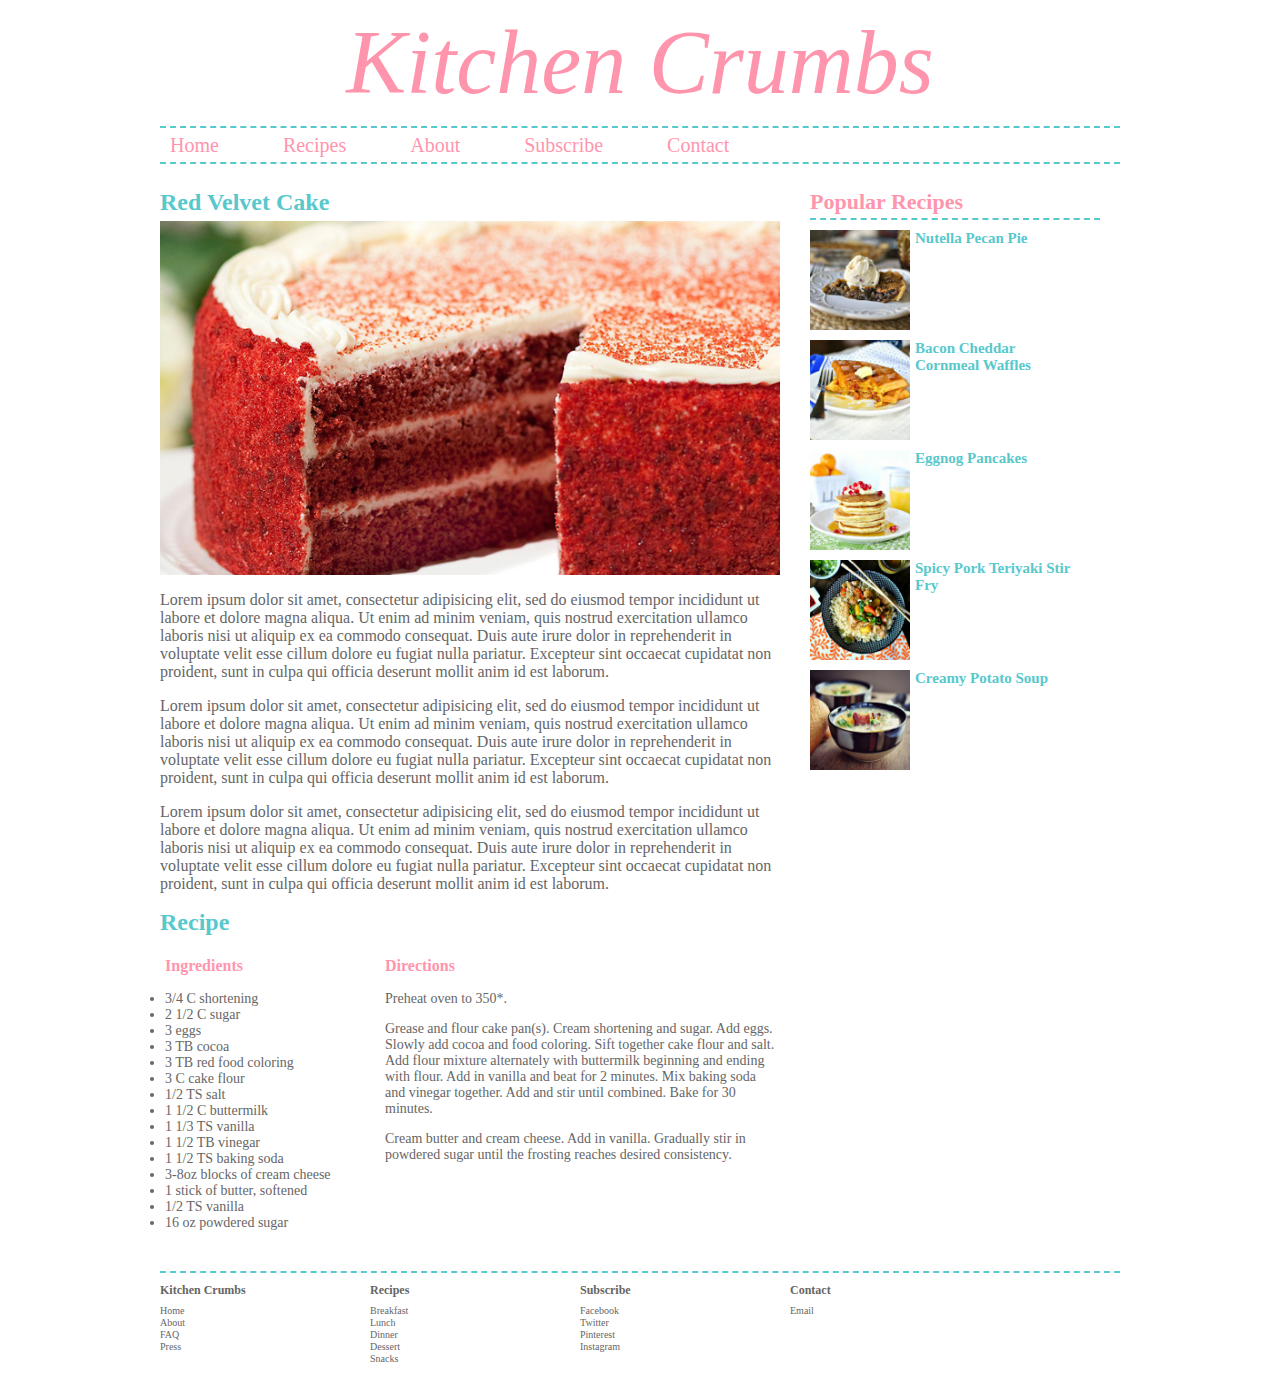
<file: huynh/recipesite/recipepage.html>
<!DOCTYPE html PUBLIC "-//W3C//DTD XHTML 1.0 Transitional//EN" "http://www.w3.org/TR/xhtml1/DTD/xhtml1-transitional.dtd">
<html xmlns="http://www.w3.org/1999/xhtml">
<head>
<meta http-equiv="Content-Type" content="text/html; charset=UTF-8" />
<title>Kitchen Crumbs</title>
<link href="recipesite.css" rel="stylesheet" type="text/css" />
</head>

<body>
<div id="all">
<div id="title">
<h1><i>Kitchen Crumbs</i></h1>
</div>
<!--end "title"-->

<div id="nav" class="clearfix">
<ul><li><a href="recipesite.html">Home</a></li>
<li><a href="#">Recipes</a></li>
<li><a href="#">About</a></li>
<li><a href="#">Subscribe</a></li>
<li><a href="#">Contact</a></li></ul>
</div><!--end "nav"-->


<div id="main">
<div id="recipe">
  <h2>Red Velvet Cake</h2>
<img src="images/today.jpg" alt="Red Velvet Cake" />
<p>	Lorem ipsum dolor sit amet, consectetur adipisicing elit, sed do eiusmod tempor incididunt ut labore et dolore magna aliqua. Ut enim ad minim veniam, quis nostrud exercitation ullamco laboris nisi ut aliquip ex ea commodo consequat. Duis aute irure dolor in reprehenderit in voluptate velit esse cillum dolore eu fugiat nulla pariatur. Excepteur sint occaecat cupidatat non proident, sunt in culpa qui officia deserunt mollit anim id est laborum.</p>

<p>	Lorem ipsum dolor sit amet, consectetur adipisicing elit, sed do eiusmod tempor incididunt ut labore et dolore magna aliqua. Ut enim ad minim veniam, quis nostrud exercitation ullamco laboris nisi ut aliquip ex ea commodo consequat. Duis aute irure dolor in reprehenderit in voluptate velit esse cillum dolore eu fugiat nulla pariatur. Excepteur sint occaecat cupidatat non proident, sunt in culpa qui officia deserunt mollit anim id est laborum.</p>

<p>	Lorem ipsum dolor sit amet, consectetur adipisicing elit, sed do eiusmod tempor incididunt ut labore et dolore magna aliqua. Ut enim ad minim veniam, quis nostrud exercitation ullamco laboris nisi ut aliquip ex ea commodo consequat. Duis aute irure dolor in reprehenderit in voluptate velit esse cillum dolore eu fugiat nulla pariatur. Excepteur sint occaecat cupidatat non proident, sunt in culpa qui officia deserunt mollit anim id est laborum.</p>

<h2>Recipe</h2>
<div id="ingredients">
<h3>Ingredients</h3>
<li>3/4 C shortening</li>
<li>2 1/2 C sugar</li>
<li>3 eggs</li>
<li>3 TB cocoa</li>
<li>3 TB red food coloring</li>
<li>3 C cake flour</li>
<li>1/2 TS salt</li>
<li>1 1/2 C buttermilk</li>
<li>1 1/3 TS vanilla</li>
<li>1 1/2 TB vinegar</li>
<li>1 1/2 TS baking soda</li>
<li>3-8oz blocks of cream cheese</li>
<li>1 stick of butter, softened</li>
<li>1/2 TS vanilla</li>
<li>16 oz powdered sugar</li>
</ul>
</div><!--end "ingredients"-->

<div id="directions">
<h3>Directions</h3>

<p>Preheat oven to 350*.</p>

<p>Grease and flour cake pan(s).
Cream shortening and sugar. Add eggs. Slowly add cocoa and food coloring. Sift together cake flour and salt. Add flour mixture alternately with buttermilk beginning and ending with flour. Add in vanilla and beat for 2 minutes. Mix baking soda and vinegar together. Add and stir until combined. Bake for 30 minutes.</p>

<p>Cream butter and cream cheese. Add in vanilla. Gradually stir in powdered sugar until the frosting reaches desired consistency.</p>
</div><!--end "directions"-->
</div><!--end "recipe"-->
<div id="popularrec"  class="clearfix">
<h6>Popular Recipes</h6>

<div id="pop">
<img src="images/pop1.jpg" alt="Nutella Pecan Pie" width="100px" align="left" />
<h4><a href="#">Nutella Pecan Pie</a></h4>
</div><!--end "pop1"-->

<div id="pop">
<img src="images/pop2.jpg" alt="Bacon Cheddar Cornmeal Waffles" width="100px" align="left" />
<h4><a href="#">Bacon Cheddar Cornmeal Waffles</a></h4>
</div><!--end "pop2"-->

<div id="pop">
<img src="images/pop3.jpg" alt="Eggnog Pancakes" width="100px" align="left" />
<h4><a href="#">Eggnog Pancakes</a></h4>
</div><!--end "pop3"-->

<div id="pop">
<img src="images/pop4.jpg" alt="Spicy Pork Teriyaki Stir Fry" width="100px" align="left" />
<h4><a href="#">Spicy Pork Teriyaki Stir Fry</a></h4>
</div><!--end "pop4"-->

<div id="pop">
<img src="images/pop5.jpg" alt="Creamy Potato Soup" width="100px" align="left" />
<h4><a href="#">Creamy Potato Soup</a></h4>
</div><!--end "pop5"-->
</div><!--end "popular"-->
</div><!--end "main"-->

<div class="clear"></div>
<div id="footer" class="clearfix">
<div id="foot">
<h5>Kitchen Crumbs</h5>
<ul>
<li><a href="#">Home</a></li>
<li><a href="#">About</a></li>
<li><a href="#">FAQ</a></li>
<li><a href="#">Press</a></li>
</ul>
</div><!--end "foot1"-->

<div id="foot">
<h5>Recipes</h5>
<ul>
<li><a href="#">Breakfast</a></li>
<li><a href="#">Lunch</a></li>
<li><a href="#">Dinner</a></li>
<li><a href="#">Dessert</a></li>
<li><a href="#">Snacks</a></li>
</ul>
</div><!--end "foot2"-->

<div id="foot">
<h5>Subscribe</h5>
<ul>
<li><a href="#">Facebook</a></li>
<li><a href="#">Twitter</a></li>
<li><a href="#">Pinterest</a></li>
<li><a href="#">Instagram</a></li>
</ul>
</div><!--end "foot3"-->

<div id="foot">
<h5>Contact</h5>
<ul>
<li><a href="#">Email</a></li>
</ul>
</div><!--end "foot4"-->
</div><!--end "footer"-->


</div><!--end "all"-->
</body>
</html>
</file>
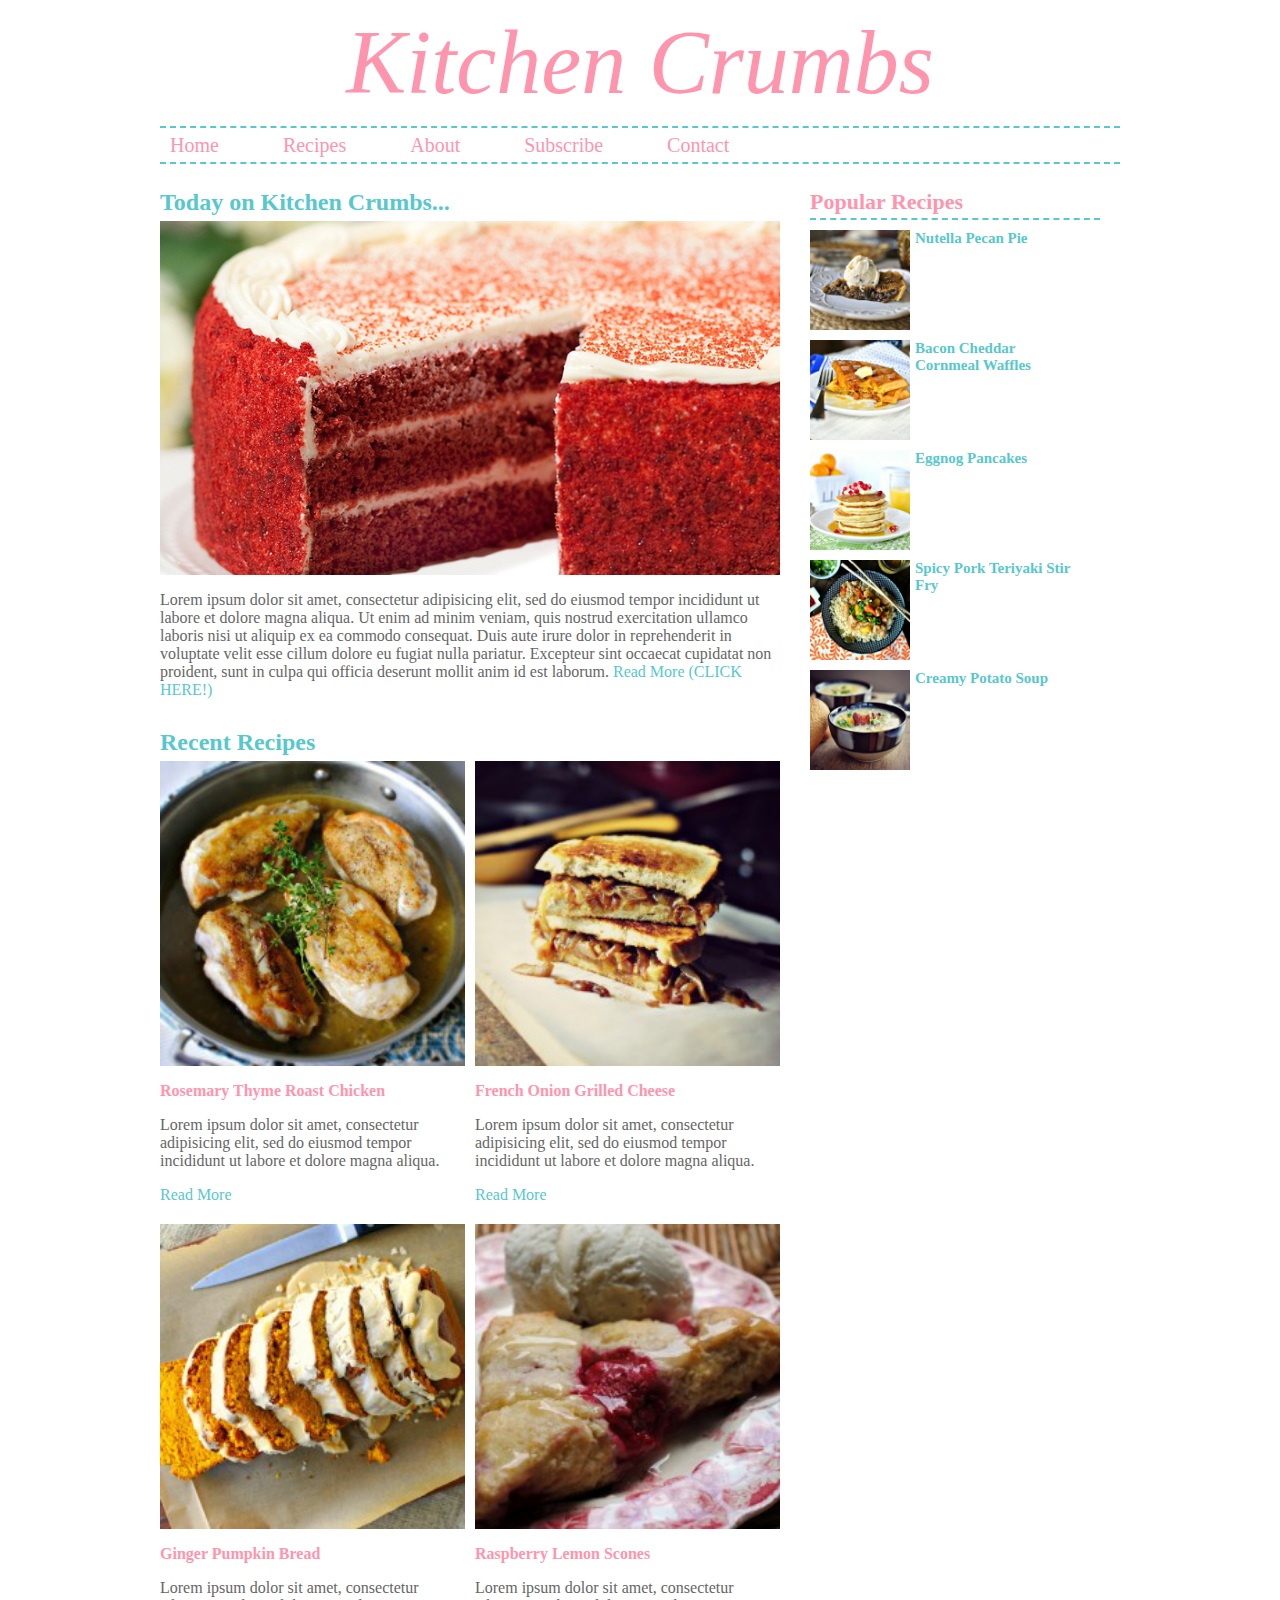
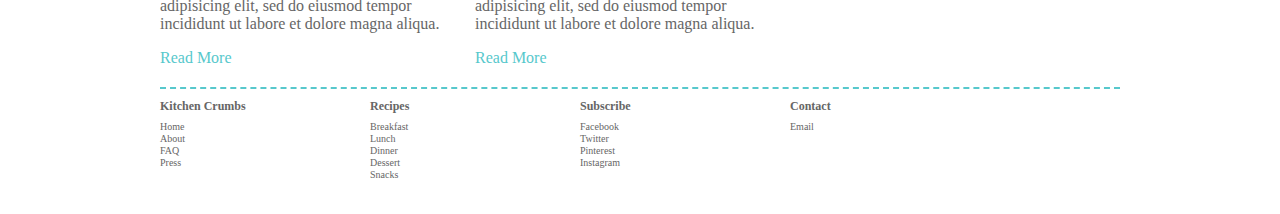
<file: huynh/recipesite/recipesite.html>
<!DOCTYPE html PUBLIC "-//W3C//DTD XHTML 1.0 Transitional//EN" "http://www.w3.org/TR/xhtml1/DTD/xhtml1-transitional.dtd">
<html xmlns="http://www.w3.org/1999/xhtml">
<head>
<meta http-equiv="Content-Type" content="text/html; charset=UTF-8" />
<title>Kitchen Crumbs</title>
<link href="recipesite.css" rel="stylesheet" type="text/css" />
</head>

<body>
<div id="all">
<div id="title">
<h1><i>Kitchen Crumbs</i></h1>
</div>
<!--end "title"-->

<div id="nav" class="clearfix">
<ul><li><a href="../index.html">Home</a></li>
<li><a href="#">Recipes</a></li>
<li><a href="#">About</a></li>
<li><a href="#" class="sub">Subscribe</a></li>
<li><a href="#">Contact</a></li></ul>
</div><!--end "nav"-->


<div id="main">
<div id="recent">
<div id="today">
  <h2>Today on Kitchen Crumbs...</h2>
<img src="images/today.jpg" alt="Red Velvet Cake" />
<p>	Lorem ipsum dolor sit amet, consectetur adipisicing elit, sed do eiusmod tempor incididunt ut labore et dolore magna aliqua. Ut enim ad minim veniam, quis nostrud exercitation ullamco laboris nisi ut aliquip ex ea commodo consequat. Duis aute irure dolor in reprehenderit in voluptate velit esse cillum dolore eu fugiat nulla pariatur. Excepteur sint occaecat cupidatat non proident, sunt in culpa qui officia deserunt mollit anim id est laborum.
<a href="recipepage.html">Read More (CLICK HERE!)</a></p>
</div><!--end "today"-->
<h2>Recent Recipes</h2>


<div id="more1">

<div id="rec">
<img src="images/rec1.jpg" alt="Rosemary Thyme Roast Chicken" />
<h3>Rosemary Thyme Roast Chicken</h3>
<p>Lorem ipsum dolor sit amet, consectetur adipisicing elit, sed do eiusmod tempor incididunt ut labore et dolore magna aliqua.</p>
<a href="#">Read More</a>
</div><!--end "rec1"-->

<div id="rec">
<img src="images/rec2.jpg" alt="Ginger Pumpkin Bread" />
<h3>Ginger Pumpkin Bread</h3>
<p>Lorem ipsum dolor sit amet, consectetur adipisicing elit, sed do eiusmod tempor incididunt ut labore et dolore magna aliqua.</p>
<a href="#">Read More</a>
</div><!--end "rec2"-->
</div><!--end "more1"-->


<div id="more2">

<div id="rec">
<img src="images/rec3.jpg" alt="French Onion Grilled Cheese" />
<h3>French Onion Grilled Cheese</h3>
<p>Lorem ipsum dolor sit amet, consectetur adipisicing elit, sed do eiusmod tempor incididunt ut labore et dolore magna aliqua.</p>
<a href="#">Read More</a>
</div><!--end "rec3"-->

<div id="rec">
<img src="images/rec4.jpg" alt="Raspberry Lemon Scones" />
<h3>Raspberry Lemon Scones</h3>
<p>Lorem ipsum dolor sit amet, consectetur adipisicing elit, sed do eiusmod tempor incididunt ut labore et dolore magna aliqua.</p>
<a href="#">Read More</a>
</div><!--end "rec4-->
</div><!--end "more2"-->
</div>
<!--end "recent"-->
<div id="popular"  class="clearfix">
<h6>Popular Recipes</h6>

<div id="pop">
<img src="images/pop1.jpg" alt="Nutella Pecan Pie" width="100px" align="left" />
<h4><a href="#">Nutella Pecan Pie</a></h4>
</div><!--end "pop1"-->

<div id="pop">
<img src="images/pop2.jpg" alt="Bacon Cheddar Cornmeal Waffles" width="100px" align="left" />
<h4><a href="#">Bacon Cheddar Cornmeal Waffles</a></h4>
</div><!--end "pop2"-->

<div id="pop">
<img src="images/pop3.jpg" alt="Eggnog Pancakes" width="100px" align="left" />
<h4><a href="#">Eggnog Pancakes</a></h4>
</div><!--end "pop3"-->

<div id="pop">
<img src="images/pop4.jpg" alt="Spicy Pork Teriyaki Stir Fry" width="100px" align="left" />
<h4><a href="#">Spicy Pork Teriyaki Stir Fry</a></h4>
</div><!--end "pop4"-->

<div id="pop">
<img src="images/pop5.jpg" alt="Creamy Potato Soup" width="100px" align="left" />
<h4><a href="#">Creamy Potato Soup</a></h4>
</div><!--end "pop5"-->
</div><!--end "popular"-->
</div><!--end "main"-->

<div class="clear"></div>
<div id="footer" class="clearfix">
<div id="foot">
<h5>Kitchen Crumbs</h5>
<ul>
<li><a href="#">Home</a></li>
<li><a href="#">About</a></li>
<li><a href="#">FAQ</a></li>
<li><a href="#">Press</a></li>
</ul>
</div><!--end "foot1"-->

<div id="foot">
<h5>Recipes</h5>
<ul>
<li><a href="#">Breakfast</a></li>
<li><a href="#">Lunch</a></li>
<li><a href="#">Dinner</a></li>
<li><a href="#">Dessert</a></li>
<li><a href="#">Snacks</a></li>
</ul>
</div><!--end "foot2"-->

<div id="foot">
<h5>Subscribe</h5>
<ul>
<li><a href="#">Facebook</a></li>
<li><a href="#">Twitter</a></li>
<li><a href="#">Pinterest</a></li>
<li><a href="#">Instagram</a></li>
</ul>
</div><!--end "foot3"-->

<div id="foot">
<h5>Contact</h5>
<ul>
<li><a href="#">Email</a></li>
</ul>
</div><!--end "foot4"-->
</div><!--end "footer"-->


</div><!--end "all"-->
</body>
</html>
</file>
<file: huynh/portfolio.css>
@charset "UTF-8";
/* CSS Document */

html, body, div, span, object, iframe,
h1, h2, h3, h4, h5, h6, p, blockquote, pre,
abbr, address, cite, code, del, dfn, em, img, ins, kbd, q, samp,
small, strong, sub, sup, var, b, i, dl, dt, dd, ol, ul, li,
fieldset, form, label, legend,
table, caption, tbody, tfoot, thead, tr, th, td,
article, aside, canvas, details, figcaption, figure,
footer, header, hgroup, menu, nav, section, summary,
time, mark, audio, video {
  margin: 0;
  padding: 0;
  border: 0;
  font-size: 100%;
  font: inherit;
  vertical-align: baseline;
  list-style: none;
}

article, aside, details, figcaption, figure,
footer, header, hgroup, menu, nav, section {
  display: block;
}

/* The Magnificent Clearfix: nicolasgallagher.com/micro-clearfix-hack/ */
.clearfix:before, .clearfix:after { content: ""; display: table; }
.clearfix:after { clear: both; }
.clearfix { zoom: 1; }



a.fade {background-color: #F90; color: #FFF; padding: 50px;
	-webkit-transition: all 0.5s ease-out;
 	-moz-transition: all 0.5s ease-out;
 	-ms-transition: all 0.5s ease-out;
  	-o-transition: all 0.5s ease-out;
  	transition: all 0.5s ease-out;
}
a.fade:hover {background-color: #606}

/*font*/


@font-face {
    font-family: 'amaranthbold';
    src: url('font/amaranth-bold-webfont.eot');
    src: url('font/amaranth-bold-webfont.eot?#iefix') format('embedded-opentype'),
         url('font/amaranth-bold-webfont.woff') format('woff'),
         url('font/amaranth-bold-webfont.ttf') format('truetype'),
         url('font/amaranth-bold-webfont.svg#amaranthregular') format('svg');
    font-weight: normal;
    font-style: normal;

}




@font-face {
    font-family: 'amaranthregular';
    src: url('font/amaranth-webfont.eot');
    src: url('font/amaranth-webfont.eot?#iefix') format('embedded-opentype'),
         url('font/amaranth-webfont.woff') format('woff'),
         url('font/amaranth-webfont.ttf') format('truetype'),
         url('font/amaranth-webfont.svg#amaranthregular') format('svg');
    font-weight: normal;
    font-style: normal;

}


/*end font*/


body {
	font-family: 'amaranthregular', Helvetica, sans-serif;
	margin: 0px auto 0px auto;
	color: #666666;
}


#wrapper { 
	position: relative; 
	z-index: 2;
	width: 1230px;
	margin: 0px auto 20px 10px; 
	padding: 0px 10px 20px 10px;
	background-color: #fff; 
}

#side {
	position: fixed;
	margin: 0px 0px 0px 10px;
}

#title {
	width: 200px;
	height: 120px;
	/*background-color: #666666;*/
	border-left: 10px solid #efefef;
	margin: 0px 0px 15px 0px;
	
}

<!---------NAVIGATION---------->
#navigation {
	margin: 15px 0px 0px 0px;
	width: 250px;
	
}

#navigation li {
	margin: 1px 0px 1px 0px;
	text-transform: capitalize;
	/*background-color: #666666;*/
	border-left: 10px solid #efefef;
}
#navigation li a {
	display: block;
	padding: 6px 10px 6px 10px;
	text-decoration: none;
	-webkit-transition: all 0.5s ease-out;
 	-moz-transition: all 0.5s ease-out;
 	-ms-transition: all 0.5s ease-out;
  	-o-transition: all 0.5s ease-out;
  	transition: all 0.5s ease-out;	
}
#navigation li a:hover {
	text-decoration: none;
}

/* ----- FILTERS ----- */


#navigation .filters li a {
	color: #e76767;
	font-size: 13px;
	margin: -1px 0px 0px 0px;
	padding: 3px 10px 3px 10px;	
	text-transform: capitalize;
}
#navigation .filters li a:hover {
	color: #666666;
}
.filters {
	margin-bottom: 0px;
	margin-top: -1px;
	padding: 0px 0px 10px 0px;
	line-height: 14px;
	/*background-color: #666666;*/
	
}
#navigation li.activebutton a {
	-webkit-transition: none;
 	-moz-transition: none;
 	-ms-transition: none;
  	-o-transition: none;
  	transition: none;
}
#navigation li.activebutton a {
	color: #666666;	
}
#navigation li a.selected {
	color: #666666;	
}


#space {
	margin: 0px 0px 0px 240px;
	height: 140px;	
}

#info {
	background-color: #efefef;
	padding: 10px 10px 0px 10px;
	margin: 0px 5px 0px 200px;
	width: 435px;
	height: 400px;
	line-height: 20px;
	word-spacing: 2px;
	font-family: Arial, Helvetica, sans-serif;
	font-size: 14px;
}
	

#works {
	background-color: #efefef;
	padding: 10px 0px 0px 10px;
	margin: 0px 5px 0px 200px;
	width: 930px;
}

#works img {
	width: 100%;
	height: auto;	
}

.element {
  margin: 0px 10px 10px 0px;
  float: left;
  overflow: hidden;
  position: relative;
  background: #ccc;
}
.size1 {
	width: 145px;
	/*height: auto;*/	
}
.size2 {
	width: 300px;
	/*height: 310px;*/	
}

h1 {
	font-size: 36px;
	width: 200px;
	line-height: 35px;
	letter-spacing: 1px;
	padding: 40px 0px 0px 10px;
}

h2{
	width: 240px;
	height: 30px;
	font-size: 18px;
	letter-spacing: 1px;
	margin: 0px 0px 1px 0px;
	padding: 10px 0px 0px 10px;
	
}

h3 {
	font-size: 24px;
	margin: 5px 10px 20px 0px;
	font-family: 'amaranthregular', Helvetica, sans-serif;
	letter-spacing: 1px;
}

p {
	padding: 5px 0px 20px 0px;
}

a {
	text-decoration: none;
	color: #666666;
	
}
/* ------------------ MOBILENAV -------------------- */


.slide-trigger {
  display: none; /* need this */
  /*border: 1px solid #CCCCCC;*/
  cursor: pointer;
  margin-left: 0px;
  margin-right: 0px;
  padding: 10px 10px 5px 10px;
  background-color: rgba(102,102,102,0.25);
  color: #FFF;
}

.slide-trigger span {
  background-image: url("../images/dropdown-arrows.png");
  background-position: 0 -14px;
  display: block;
  float: right;
  margin-top: 7px;
  height: 14px;
  width: 32px;
}


/* ///////////////////// MEDIA QUERIES FOR RESPONSIVENESS ///////////////////// */


/* DESKTOP */
@media screen and (max-width:1300px) {
	
#wrapper {  
	width: 1075px;
}

#works {
	width: 775px;
}

}


/* TABLET */
@media screen and (max-width: 1000px) {
	
#wrapper {  
	width: 765px;
}

#works {
	width: 465px;
}

}


/* MOBILE */
@media screen and (max-width: 700px) {

#wrapper {  
	width: 320px;
	margin-left: auto;
	margin-right: auto;
}

#works {
  padding: 10px 0px 0px 10px;
  margin: 0px 0px 0px 0px; 
  width: 310px;
  position: relative;
}

#info {
  padding: 10px 0px 0px 10px;
  margin: 0px 0px 0px 0px; 
  width: 310px;
  position: relative;
  height: auto;
}

#side { 
	width: 320px;
	position: relative;
	margin: 0px;
}

#title {
	width: 320px;
	height: 80px;
}

h1 {
	font-size: 51px;
	width: 300px;
	line-height: 35px;
	letter-spacing: 1px;
	padding: 30px 0px 0px 10px;
}

h2{ width: 300px;}



#navigation {
	font-size: 20px;	
	width: 320px;
	margin-left: 0px;
	margin-top: 0px;
	position: relative;
}


#space {
	margin: 0px 0px 0px 0px;
	height: 20px;	
}


/* Isotope */

.element {
  margin: 0px 10px 10px 0px;
}
.size1 {
	width: 145px;
	/*height: auto;*/	
}
.size2 {
	width: 300px;
	/*height: 310px;*/	
}


.slide-trigger { display: block; }
.no-js .slide-trigger { display: none; }
.navigation { display: none; }
.no-js .navigation { display: block; }
.navigation { }
.navigation li { float: none; }
.navigation li a { border-bottom: none; }

}




/* Start: Recommended Isotope styles */

/**** Isotope Filtering ****/

.isotope-item {
  z-index: 2;
}

.isotope-hidden.isotope-item {
  pointer-events: none;
  z-index: 1;
}

/**** Isotope CSS3 transitions ****/

.isotope,
.isotope .isotope-item {
  -webkit-transition-duration: 0.8s;
     -moz-transition-duration: 0.8s;
      -ms-transition-duration: 0.8s;
       -o-transition-duration: 0.8s;
          transition-duration: 0.8s;
}

.isotope {
  -webkit-transition-property: height, width;
     -moz-transition-property: height, width;
      -ms-transition-property: height, width;
       -o-transition-property: height, width;
          transition-property: height, width;
}

.isotope .isotope-item {
  -webkit-transition-property: -webkit-transform, opacity;
     -moz-transition-property:    -moz-transform, opacity;
      -ms-transition-property:     -ms-transform, opacity;
       -o-transition-property:      -o-transform, opacity;
          transition-property:         transform, opacity;
}

/**** disabling Isotope CSS3 transitions ****/

.isotope.no-transition,
.isotope.no-transition .isotope-item,
.isotope .isotope-item.no-transition {
  -webkit-transition-duration: 0s;
     -moz-transition-duration: 0s;
      -ms-transition-duration: 0s;
       -o-transition-duration: 0s;
          transition-duration: 0s;
}

/* End: Recommended Isotope styles */



/* disable CSS transitions for containers with infinite scrolling*/
.isotope.infinite-scrolling {
  -webkit-transition: none;
     -moz-transition: none;
      -ms-transition: none;
       -o-transition: none;
          transition: none;
}
</file>
<file: huynh/jackbox/css/jackbox.css>
/* --------------------------------------------- */
/* Author: http://codecanyon.net/user/CodingJack */
/* --------------------------------------------- */


/* ----------------------------------------------------------- */
/*                COLORS, FONTS and GRAPHICS                   */
/* ----------------------------------------------------------- */


/* adjust main modal background color and opacity here */
.jackbox-modal {
	
	font-family: 'amaranthregular', Helvetica, sans-serif;
	font-size: 14px;
	color: #666;
	line-height: 18px;
	background: rgba(50, 50, 50, 0.8);
	box-sizing: content-box;
	
	-webkit-user-select: none;
	-moz-user-select: none;
	-ms-user-select: none;
	-o-user-select: none;
	user-select: none;
	
}

/* headers for descriptions and custom html */
.jackbox-modal h2,
.jackbox-modal h3 {
	
	font-family: 'amaranthregular', Helvetica, sans-serif;
	font-size: 24px;
	font-weight: normal;
	color: #444;
	
}

/* the item titles shown beneath the content */
.jackbox-title-text {
	
	font-family: 'amaranthregular', Helvetica, sans-serif;
	font-size: 14px;
	color: #FFF;
	margin: 0px 0px 0px -50px;
	/*text-align: left;*/
	
}

/* small thumb tooltip container */
.jackbox-thumb-tip {
	
	background: url(../img/graphics/ie_bg.png);
	background: rgba(0, 0, 0, 0.75);
	
}

/* small thumb tooltip text */
.jackbox-thumb-tip-text {

	font-family: 'amaranthregular', Helvetica, sans-serif;
	font-size: 14px;
	text-transform: uppercase;
	color: #FFF;
	
}

/* item descriptions (info) background-color */
.jackbox-description-text {
	
	background-color: rgba(255, 255, 255, 0.85);
	text-align: left;
	
}

/* custom html's background-color and border */
.jackbox-html > div {
	
	background-color: #F5F5F5;
	border: 0px solid #E5E5E5;
	text-align: left;
	
}

/* main content container */
.jackbox-holder {
	
	background-color: rgba(0,0,0,0.0);
	
	-webkit-border-radius: 5px;
	-moz-border-radius: 5px;
	border-radius: 5px;
	
}

.jackbox-container {

	background: #000;
	background: -moz-radial-gradient(center, ellipse cover, rgba(68, 68, 68, 1) 0%, rgba(0, 0, 0, 1) 100%);
	background: -webkit-gradient(radial, center center, 0px, center center, 100%, color-stop(0%, rgba(68, 68, 68, 1)), color-stop(100%, rgba(0, 0, 0, 1)));
	background: -webkit-radial-gradient(center, ellipse cover,  rgba(68, 68, 68, 1) 0%, rgba(0, 0, 0, 1) 100%);
	background: -o-radial-gradient(center, ellipse cover, rgba(68, 68, 68, 1) 0%, rgba(0, 0, 0, 1) 100%);
	background: -ms-radial-gradient(center, ellipse cover, rgba(68, 68, 68, 1) 0%,rgba(0, 0, 0, 1) 100%);
	background: radial-gradient(ellipse at center, rgba(68, 68, 68, 1) 0%, rgba(0, 0, 0, 1) 100%);
	
}

/* large prev/next buttons located on the far sides of the modal */
.jackbox-panel:hover {
	
	background-color: rgba(255,255,255,0.2);
	
}

/* large prev button */
.jackbox-panel-left {
	
	background-image: url(../img/graphics/panel_left.png);
	
}

/* large next button */
.jackbox-panel-right {
	
	background-image: url(../img/graphics/panel_right.png);	
	
}

/* large prev button on mouse over */
.jackbox-panel-left:hover {
	
	/*-webkit-box-shadow: 5px 0px 10px rgba(0, 0, 0, 0.2);
	-moz-box-shadow: 5px 0px 10px rgba(0, 0, 0, 0.2);
	box-shadow: 5px 0px 10px rgba(0, 0, 0, 0.2);*/
	
	border-right: none;
	background-image: url(../img/graphics/panel_left_over.png);	
	
}

/* large right button on mouseover */
.jackbox-panel-right:hover {
	
	/*-webkit-box-shadow: -5px 0px 10px rgba(0, 0, 0, 0.2);
	-moz-box-shadow: -5px 0px 10px rgba(0, 0, 0, 0.2);
	box-shadow: -5px 0px 10px rgba(0, 0, 0, 0.2)*/;
	
	border-left: none;
	background-image: url(../img/graphics/panel_right_over.png);	
	
}

/* prev, next, info, close and toggle-thumbs buttons */
.jackbox-button {
	
	width: 20px;
	height: 20px;
	background-size: 20px 20px;
	background-repeat: no-repeat;
	
}

/* previous button */
.jackbox-arrow-left {
	
	background-image: url(../img/graphics/left_arrow.png);
	
}

/* next button */
.jackbox-arrow-right {
	
	background-image: url(../img/graphics/right_arrow.png);
	
}

/* info button */
.jackbox-info {
	
	background-image: url(../img/graphics/info.png);
	
}

/* show thumbnails (+) */
.jackbox-show-thumbs {
	
	background-image: url(../img/graphics/thumbs_show.png);
	
}

/* hide thumbnails (-) */
.jackbox-hide-thumbs {
	
	background-image: url(../img/graphics/thumbs_hide.png);
	
}

/* close button */
.jackbox-close {
	
	background-image: url(../img/graphics/exit.png);
	
}

/* fullscreen button */
.jackbox-fs {

	background-image: url(../img/graphics/fullscreen.png);
	display: none !important; 
}

.jackbox-ns {

	background-image: url(../img/graphics/normalscreen.png);
	display: none !important; 
}

/* button over/active state */
.jb-info-inactive, 
.jackbox-button:hover {
	
	opacity: 0.6;
	
}

/* thumb strip background color and opacity */
.jackbox-thumb-panel {
	
	/*background: url(../img/graphics/ie_bg.png);
	background: rgba(0, 0, 0, 0.75);*/
	
}

/* the thumb panel's left arrow */
.jackbox-thumb-left {
	
	width: 20px;
	height: 20px;
	margin: -9px 0 0 -30px;
	
	background-size: 20px 20px;
	background-repeat: no-repeat;
	background-image: url(../img/graphics/thumb_left.png);
	
}

/* the thumb panel's right arrow */
.jackbox-thumb-right {
	
	width: 20px;
	height: 20px;
	margin: -9px 0 0 12px;
	
	background-size: 20px 20px;
	background-repeat: no-repeat;
	background-image: url(../img/graphics/thumb_right.png);
	
}

/* the thumb arrows, on mouse over */
.jackbox-thumb-left:hover,
.jackbox-thumb-right:hover {

	opacity: 0.70;
	
}

.jackbox-pre-outside {

	padding: 5px;
																			/* <------ first color ------>              <-- second color --> */
	background: url(../img/graphics/ie_preloader.gif); /* fallback gif preloader */
	background: -moz-linear-gradient(top,                                      #FFF 0%,               #FFF 25%,              #444 90%);
	background: -webkit-gradient(linear, left top, left bottom, color-stop(0%, #FFF), color-stop(25%, #FFF), color-stop(90%, #444));
	background: -webkit-linear-gradient(top,                                   #FFF 0%,               #FFF 25%,              #444 90%);
	background: -o-linear-gradient(top,                                        #FFF 0%,               #FFF 25%,              #444 90%);
	background: -ms-linear-gradient(top,                                       #FFF 0%,               #FFF 25%,              #444 90%);
	background: linear-gradient(to bottom,                                     #FFF 0%,               #FFF 25%,              #444 90%);
	
}

/* graphic placed inside preloader to create gradient effect */
.jackbox-pre-inside {
	
	background-color: #444;
	
}


/* ----------------------------------------------------------- */
/*                   LAYOUT and POSITIONING                    */
/* ----------------------------------------------------------- */

/* This is necessary for the hover effects to work */
.jackbox {

	position: relative;
	display: block;
	
}

/* the main modal */
.jackbox-modal {

	position: fixed;
	left: 0;
	top: 0;
	
	width: 100%;
	height: 100%;
	
	display: none;
	z-index: 9999;
	
	-webkit-user-select: none;
	-moz-user-select: none;
	-ms-user-select: none;
	-o-user-select: none;
	user-select: none;
	
}

/* h2 header spacing for custom html */
.jackbox-modal h2 {
	
	margin: 0 0 12px -2px;
	
}

/* h3 header spacing for descrptions/info */
.jackbox-modal h3 {
	
	margin: 0 0 8px -2px;
	
}

/* custom html unordered list */
.jackbox-modal ul {

	margin: 0;
	padding: 0;
	
}

/* custom html unordered list items */
.jackbox-modal li {

	margin: 0 0 10px 0;
	padding: 0;
	
}

/* normalize custom html padding */
.jackbox-modal li:last-child {

	margin-bottom: -10px;
	
}

/* custom html content container */
.jackbox-html > div {
	
	padding: 16px 20px 16px 20px;
	box-sizing: border-box;

}

/* custom html content paragraphs */
.jackbox-html > div p {
	
	margin: 5px 0 0 0;
	color: #808080;
	
}

/* the title text container */
.jackbox-title-text {
	
	position: absolute;
	left: 53px;
	top: 7px;
	
	width: 100%;
	overflow: hidden;
	text-align: left;
	white-space: nowrap;
	z-index: 0;
	
}

/* description text container */
.jackbox-info-text {
	
	display: inline-block;
	overflow-y: auto;
	z-index: 999;
	width: 100%;
	
	position: absolute;
	top: 0;
	left: 0;
	
}

/* description text inner container */
.jackbox-description-text {
	
	padding: 14px 17px 19px 17px;
	
}

/* hide content initially */
.jackbox-html,
.jackbox-wrapper,
.jackbox-content,
.jackbox-description,
.jackbox-hidden-items {

	display: none;
	
}

/* Allow overflow for html divs */
.jackbox-html {

	overflow-y: auto;
	
}

/* https://developer.mozilla.org/en-US/docs/CSS/Image-rendering */
.jackbox-modal img {

	image-rendering: optimizeSpeed;
	
}

/* the main content container */
.jackbox-holder {
	
	position: absolute;
	left: 50%;
	top: 50%;
	
	width: 100%;
	height: 100%;
	overflow: hidden;
	
	opacity: 0;
	padding: 33px 6px 34px 6px;
	
	-webkit-user-select: none;
	-moz-user-select: none;
	-ms-user-select: none;
	-o-user-select: none;
	user-select: none;
	
}

/* the main media container */
.jackbox-container {
	
	width: 100%;
	height: 100%;
	
	position: relative;
	overflow: hidden;
	
	z-index: 0;
	text-align: center;

}

/* gets applied to the media itself (image/iframe) */
.jackbox-content {
	
	margin: 0 auto;
		
}

/* when non-native fullscreen video is activated, gets applied to html/body tags */
.jackbox-overflow {
	
	overflow: hidden !important;
	
}

/* main thumbstrip container */
.jackbox-thumb-holder {
	
	position: absolute;
	width: 100%;
	bottom: 0;
	left: 0;
	
}

/* inner thumbstrip container */
.jackbox-thumb-panel {
	
	position: absolute;
	left: 50%;
	
	overflow: hidden;
	white-space: nowrap;
	padding: 2px 2px 0 2px;
	
}

/* final thumbstrip container */
.jackbox-thumb-strip {
	
	position: relative;
	
}

/* thumbnail container */
.jackbox-thumb {
	
	overflow: hidden;
	position: absolute;
	top: 0;
	
	-webkit-user-select: none;
	-moz-user-select: none;
	-ms-user-select: none;
	-o-user-select: none;
	user-select: none;
	
}

/* thumbnail image */
.jackbox-thumb img {
	
	cursor: pointer;
	
	-ms-filter: "progid:DXImageTransform.Microsoft.Alpha(Opacity=0)";
    filter: alpha(opacity=0);
	opacity: 0;
	
	-webkit-transition: opacity 0.4s cubic-bezier(0.230, 1.000, 0.320, 1.000);
	-moz-transition: opacity 0.4s cubic-bezier(0.230, 1.000, 0.320, 1.000);
	-o-transition: opacity 0.4s cubic-bezier(0.230, 1.000, 0.320, 1.000);
	-ms-transition: opacity 0.4s cubic-bezier(0.230, 1.000, 0.320, 1.000);
	transition: opacity 0.4s cubic-bezier(0.230, 1.000, 0.320, 1.000);
	
}

/* gets added when the thumbnail loads */
.jb-thumb-fadein img {
	
	-ms-filter: "progid:DXImageTransform.Microsoft.Alpha(Opacity=50)";
    filter: alpha(opacity=50);
	opacity: 0.5;
	
}

/* gets applied to an active thumb item */
.jb-thumb-active img {
	
	-ms-filter: "progid:DXImageTransform.Microsoft.Alpha(Opacity=100)";
    filter: alpha(opacity=100);
	opacity: 1;
	
}

/* thumbnail mouse over */
.jb-thumb-hover img:hover {
	
	-ms-filter: "progid:DXImageTransform.Microsoft.Alpha(Opacity=100)";
    filter: alpha(opacity=100);
	opacity: 1;
	
}

/* removes the pointer cursor for an active thumbnail */
.jb-thumb-active img {
	
	cursor: auto;
	
}

/* the thumbstrip arrows */
.jackbox-thumb-left,
.jackbox-thumb-right {
	
	cursor: pointer;
	position: absolute;
	display: none;
	
}

/* the content header */
.jackbox-top {
	
	position: absolute;
	top: 7px;
	left: 5px;
	
}

/* cross-browser fix for background */
.jackbox-top:after {
	
	content: "";
	position: absolute;
	top: 26px;
	left: 1px;
	width: 100%;
	height: 1px;
	background-color: #000;
	display: block;
	z-index: 999;
	
}

/* the content footer */
.jackbox-bottom {
	
	position: relative;
	white-space: nowrap;
	z-index: 99;
	
}

/* the social widget */
.jackbox-social {
	display: none;
	position: absolute;
	
}

/* the header's button container (the close button) */
.jackbox-top-icons {
	
	position: absolute;
	right: -1px;
	
}

/* the footer's button container */
.jackbox-bottom-icons {
	
	position: absolute;
	right: 0px;
	top: 7px;
	
}

/* the prev/next button container */
.jackbox-controls {
	
	position: absolute;
	right: 53px;
	/*left: 0;*/
	top: 7px;
	z-index: 1;
	
}

/* gets applied to header/footer buttons */
.jackbox-button {
	
	cursor: pointer;
	display: inline-block;
	
}

/* the next item button */
.jackbox-arrow-right {
	
	margin-left: 6px;
	
}

/* show/hide, fullscreen/normalscreen buttons */
.jackbox-button-margin {

	margin-left: 6px;
	
}

/* toggle the fullscreen buttons while in fullscreen */
:-webkit-full-screen .jackbox-fs {
	
	display: none !important; 
  
}

/* toggle the fullscreen buttons while in fullscreen */
:-moz-full-screen .jackbox-fs {

	display: none !important; 
	
}

/* toggle the fullscreen buttons while in fullscreen */
:-webkit-full-screen .jackbox-ns {
	
	display: inline-block !important; 
  
}

:-moz-full-screen .jackbox-ns {

	display: inline-block !important; 
	
}

/* large prev/next buttons located on the far sides of the modal */
.jackbox-panel {
	
	display: block;
	cursor: pointer;
	visibility: hidden;
	
	background-position: center center;
	background-repeat: no-repeat;
	background-size: 38px 38px;
	
	width: 58px;
	height: 100%;
	
	position: absolute;
	top: 0;
	
	-ms-filter: "progid:DXImageTransform.Microsoft.Alpha(Opacity=0)";
    filter: alpha(opacity=0);
	opacity: 0;
	
	-webkit-transition: all 0.6s cubic-bezier(0.230, 1.000, 0.320, 1.000);
	-moz-transition: all 0.6s cubic-bezier(0.230, 1.000, 0.320, 1.000);
	-o-transition: all 0.6s cubic-bezier(0.230, 1.000, 0.320, 1.000);
	-ms-transition: all 0.6s cubic-bezier(0.230, 1.000, 0.320, 1.000);
	transition: all 0.6s cubic-bezier(0.230, 1.000, 0.320, 1.000);
	
}

/* large prev button */
.jackbox-panel-left {

	left: 0;
	
}

/* large next button */
.jackbox-panel-right {

	right: 0;
	
}

/* the main preloader container */
.jackbox-preloader {
	
	position: fixed;
	left: 50%;
	top: 50%;
	visibility: hidden;
	
	width: 20px;
	height: 20px;
		
	margin: -15px 0 0 -15px;
	z-index: 9999;
	
}

/* only gets added when the preloader is shown */
.jackbox-spin-preloader {
	
	visibility: visible;
	
	-webkit-animation: rotator 1s linear infinite;
	-moz-animation: rotator 1s linear infinite;
	-ms-animation: rotator 1s linear infinite;
	-o-animation: rotator 1s linear infinite;
	animation: rotator 1s linear infinite;
	
}

.jackbox-pre-outside {

	width: 20px;
	height: 20px;
	
	display: inline-block;
	position: relative;
	
	top: -25%;
	left: -25%;
	
	-moz-border-radius: 50%;
	-webkit-border-radius: 50%;
	border-radius: 50%;
	
}

.jackbox-pre-inside {
	
	display: none;
	width: 20px;
	height: 20px;
	
	display: inline-block;
	position: absolute;
	top: 5px;
	left: 5px;
	
	-moz-border-radius: 50%;
	-webkit-border-radius: 50%;
	border-radius: 50%;
	
	-webkit-transition: background-color 0.6s cubic-bezier(0.230, 1.000, 0.320, 1.000);
	-moz-transition: background-color 0.6s cubic-bezier(0.230, 1.000, 0.320, 1.000);
	-o-transition: background-color 0.6s cubic-bezier(0.230, 1.000, 0.320, 1.000);
	-ms-transition: background-color 0.6s cubic-bezier(0.230, 1.000, 0.320, 1.000);
	transition: background-color 0.6s cubic-bezier(0.230, 1.000, 0.320, 1.000);
	
}

/* small thumb tooltip container */
.jackbox-thumb-tip {
	
	display: block;
	position: fixed;
	overflow: hidden;
	
	opacity: 0;
	z-index: 9999;
	visibility: hidden;
	pointer-events: none;
	padding: 5px 10px 5px 10px;
	
	-webkit-transition: all 0.6s cubic-bezier(0.230, 1.000, 0.320, 1.000);
	-moz-transition: all 0.6s cubic-bezier(0.230, 1.000, 0.320, 1.000);
	-o-transition: all 0.6s cubic-bezier(0.230, 1.000, 0.320, 1.000);
	-ms-transition: all 0.6s cubic-bezier(0.230, 1.000, 0.320, 1.000);
	transition: all 0.6s cubic-bezier(0.230, 1.000, 0.320, 1.000);
	
}

/* small thumb tooltip text */
.jackbox-thumb-tip-text {

	white-space: nowrap;
	display: inline-block;
	text-transform: uppercase;
	
	-webkit-transition: width 0.6s cubic-bezier(0.230, 1.000, 0.320, 1.000);
	-moz-transition: width 0.6s cubic-bezier(0.230, 1.000, 0.320, 1.000);
	-o-transition: width 0.6s cubic-bezier(0.230, 1.000, 0.320, 1.000);
	-ms-transition: width 0.6s cubic-bezier(0.230, 1.000, 0.320, 1.000);
	transition: width 0.6s cubic-bezier(0.230, 1.000, 0.320, 1.000);
	
}

/* CSS3 Preloader */
@-webkit-keyframes rotator {
	
	from { 
		-webkit-transform: rotate(0deg); 
	}
	
	50%  { 
		-webkit-transform: rotate(180deg);
	}
	
	to   { 
		-webkit-transform: rotate(360deg);
	}
	
}

/* CSS3 Preloader */
@-moz-keyframes rotator {
	
	from { 
		-moz-transform: rotate(0deg); 
	}
	
	50%  { 
		-moz-transform: rotate(180deg);
	}
	
	to   { 
		-moz-transform: rotate(360deg);
	}
	
}

/* CSS3 Preloader */
@-o-keyframes rotator {
	
	from { 
		-o-transform: rotate(0deg); 
	}
	
	50%  { 
		-o-transform: rotate(180deg);
	}
	
	to   { 
		-o-transform: rotate(360deg);
	}
	
}

/* CSS3 Preloader */
@-ms-keyframes rotator {
	
	from { 
		-ms-transform: rotate(0deg); 
	}
	
	50%  { 
		-ms-transform: rotate(180deg);
	}
	
	to   { 
		-ms-transform: rotate(360deg);
	}
	
}

/* CSS3 Preloader */
@keyframes rotator {
	
	from { 
		transform: rotate(0deg); 
	}
	
	50%  { 
		transform: rotate(180deg);
	}
	
	to   { 
		transform: rotate(360deg);
	}
	
}

/* ----------------------------------------------------------- */
/*                         SMARTPHONE                          */
/* ----------------------------------------------------------- */

@media screen and (max-width: 600px) {
	
	.jackbox-panel,
	.jackbox-thumb-holder {
		
		display: none !important;
		
	}
	
	.jackbox-show-thumbs,
	.jackbox-hide-thumbs {
	
		width: 0;
		margin-left: 0;
		overflow: hidden;
		
	}
	
}

/* ----------------------------------------------------------- */
/*                        RETINA ICONS                         */
/* ----------------------------------------------------------- */

@media
only screen and (-webkit-min-device-pixel-ratio: 2),
only screen and (min--moz-device-pixel-ratio: 2),
only screen and (-o-min-device-pixel-ratio: 2/1),
only screen and (min-device-pixel-ratio: 2),
only screen and (min-resolution: 192dpi),
only screen and (min-resolution: 2dppx) { 
	
	/* previous button */
	.jackbox-arrow-left {
		
		background-image: url(../img/graphics/retina/left_arrow@2x.png);
		
	}
	
	/* next button */
	.jackbox-arrow-right {
		
		background-image: url(../img/graphics/retina/right_arrow@2x.png);
		
	}
	
	/* info button */
	.jackbox-info {
		
		background-image: url(../img/graphics/retina/info@2x.png);
		
	}
	
	/* show thumbnails (+) */
	.jackbox-show-thumbs {
		
		background-image: url(../img/graphics/retina/thumbs_show@2x.png);
		
	}
	
	/* hide thumbnails (-) */
	.jackbox-hide-thumbs {
		
		background-image: url(../img/graphics/retina/thumbs_hide@2x.png);
		
	}
	
	/* close button */
	.jackbox-close {
		
		background-image: url(../img/graphics/retina/exit@2x.png);
		
	}
	
	/* fullscreen button */
	.jackbox-fs {
	
		background-image: url(../img/graphics/retina/fullscreen@2x.png);
		display: none !important; 
	}
	
	.jackbox-ns {
	
		background-image: url(../img/graphics/retina/normalscreen@2x.png);
		display: none !important; 
	}
	
	/* the thumb panel's left arrow */
	.jackbox-thumb-left {
		
		background-image: url(../img/graphics/retina/thumb_left@2x.png);
		
	}
	
	/* the thumb panel's right arrow */
	.jackbox-thumb-right {
		
		background-image: url(../img/graphics/retina/thumb_right@2x.png);
		
	}
	
	/* large prev button */
	.jackbox-panel-left {
		
		background-image: url(../img/graphics/retina/panel_left@2x.png);
		
	}
	
	/* large next button */
	.jackbox-panel-right {
		
		background-image: url(../img/graphics/retina/panel_right@2x.png);	
		
	}
	
	/* large prev button on mouse over */
	.jackbox-panel-left:hover {

		background-image: url(../img/graphics/retina/panel_left_over@2x.png);	
		
	}
	
	/* large right button on mouseover */
	.jackbox-panel-right:hover {
		
		background-image: url(../img/graphics/retina/panel_right_over@2x.png);	
		
	}

}
</file>
<file: huynh/jackbox/css/jackbox_hovers.css>
/* --------------------------------------------- */
/* Author: http://codecanyon.net/user/CodingJack */
/* --------------------------------------------- */

@font-face {
    font-family: 'din_light';
    src: url('../fonts/din_light-webfont.eot');
    src: url('../fonts/din_light-webfont.eot?#iefix') format('embedded-opentype'),
         url('../fonts/din_light-webfont.woff') format('woff'),
         url('../fonts/din_light-webfont.ttf') format('truetype'),
         url('../fonts/din_light-webfont.svg#din_lightregular') format('svg');
    font-weight: normal;
    font-style: normal;

}

@font-face {
    font-family: 'din_regular';
    src: url('../fonts/din-webfont.eot');
    src: url('../fonts/din-webfont.eot?#iefix') format('embedded-opentype'),
         url('../fonts/din-webfont.woff') format('woff'),
         url('../fonts/din-webfont.ttf') format('truetype'),
         url('../fonts/din-webfont.svg#din_lightregular') format('svg');
    font-weight: normal;
    font-style: normal;
	

}


@font-face {
    font-family: 'din_medium';
    src: url('../fonts/din_medium-webfont.eot');
    src: url('../fonts/din_medium-webfont.eot?#iefix') format('embedded-opentype'),
         url('../fonts/din_medium-webfont.woff') format('woff'),
         url('../fonts/din_medium-webfont.ttf') format('truetype'),
         url('../fonts/din_medium-webfont.svg#din_mediumregular') format('svg');
    font-weight: normal;
    font-style: normal;

}


@font-face {
    font-family: 'din_bold';
    src: url('../fonts/din_bold-webfont.eot');
    src: url('../fonts/din_bold-webfont.eot?#iefix') format('embedded-opentype'),
         url('../fonts/din_bold-webfont.woff') format('woff'),
         url('../fonts/din_bold-webfont.ttf') format('truetype'),
         url('../fonts/din_bold-webfont.svg#dinbold') format('svg');
    font-weight: normal;
    font-style: normal;

}


@font-face {
    font-family: 'din_black';
    src: url('../fonts/din_black-webfont.eot');
    src: url('../fonts/din_black-webfont.eot?#iefix') format('embedded-opentype'),
         url('../fonts/din_black-webfont.woff') format('woff'),
         url('../fonts/din_black-webfont.ttf') format('truetype'),
         url('../fonts/din_black-webfont.svg#din_blackregular') format('svg');
    font-weight: normal;
    font-style: normal;

}


/* thumbnail hover container */
.jackbox-hover {
				
	width: 100%;
	height: 100%;
	
	display: block;
	position: absolute;
	
	background-position: center 75%;
	background-repeat: no-repeat;
	background-size: 45px 45px;
	
	opacity: 0;
	-ms-filter: "progid:DXImageTransform.Microsoft.Alpha(Opacity=0)";
	filter: alpha(opacity=0);
	
	-webkit-transition: all 0.6s cubic-bezier(0.230, 1.000, 0.320, 1.000);
	-moz-transition: all 0.6s cubic-bezier(0.230, 1.000, 0.320, 1.000);
	-o-transition: all 0.6s cubic-bezier(0.230, 1.000, 0.320, 1.000);
	-ms-transition: all 0.6s cubic-bezier(0.230, 1.000, 0.320, 1.000);
	transition: all 0.6s cubic-bezier(0.230, 1.000, 0.320, 1.000);
	
}

.jackbox-hover:visited {

	text-decoration: none !;
	
}

/* black background */
.jackbox-hover-black {
	/*color: #FFF;*/
	background-color: #000;
	background-color: rgba(0, 0, 0, 0.75);
	
}
.jackbox-hover-black p {
	color: #FFF;	
}

/* white background */
.jackbox-hover-white {
	
	background-color: #FFF;
	background-color: rgba(255, 255, 255, 0.8);
	
}

/* magnify icon */
.jackbox-hover-magnify {

	background-image: url(../img/graphics/hover_magnify.png);
	
}

/* video play icon */
.jackbox-hover-play {

	background-image: url(../img/graphics/hover_play.png);
	
}

/* document icon */
.jackbox-hover-document {

	background-image: url(../img/graphics/hover_document.png);
	
}

/* The shade for the blur effect */
.jackbox-hover-blur {

	background-color: #000;
	background-color: rgba(255, 255, 255, 0.25);
	
}

/* The html5 canvas blur */
.jackbox-canvas-blur {

	position: absolute;
	top: 0;
	left: 0;
	
	opacity: 0;
	-ms-filter: "progid:DXImageTransform.Microsoft.Alpha(Opacity=0)";
	filter: alpha(opacity=0);
	
	-webkit-transition: all 0.6s cubic-bezier(0.230, 1.000, 0.320, 1.000);
	-moz-transition: all 0.6s cubic-bezier(0.230, 1.000, 0.320, 1.000);
	-o-transition: all 0.6s cubic-bezier(0.230, 1.000, 0.320, 1.000);
	-ms-transition: all 0.6s cubic-bezier(0.230, 1.000, 0.320, 1.000);
	transition: all 0.6s cubic-bezier(0.230, 1.000, 0.320, 1.000);
	
}

/* on mouse over */
.jackbox:hover > .jackbox-hover {
	
	opacity: 1;
	-ms-filter: "progid:DXImageTransform.Microsoft.Alpha(Opacity=100)";
	filter: alpha(opacity=100);
	
	background-position: center center;
	
}

/* on mouse over blur */
.jackbox:hover > .jackbox-canvas-blur {

	opacity: 1;
	-ms-filter: "progid:DXImageTransform.Microsoft.Alpha(Opacity=100)";
	filter: alpha(opacity=100);
	
}

/* black bg, blur text color */
.jackbox > .jackbox-hover-black,
.jackbox > .jackbox-hover-blur,
.jackbox:visited > .jackbox-hover-black,
.jackbox:visited > .jackbox-hover-blur {

	color: #EEE;	
	
}

/* white bg text color */
.jackbox > .jackbox-hover-white,
.jackbox:visited > .jackbox-hover-white {

	color: #333;
	
}

/* text reset */
.jackbox {

	font: 'din_medium', Helvetica, sans-serif;
	text-decoration: none;
	line-height: 0;
		position: relative;
	
}

/* hover text container */
.jackbox-hover p {
		position: absolute;
		bottom: 0px;
		/*text-shadow: 0px 0px 2px #000;*/
		/*background-color: rgba(0,0,0,0.1);*/
	margin: 0;
	text-align: left;
	padding: 10px 10px 10px 10px;
	line-height: normal;
	
}

.jackbox-hover .ctest1 {
		position: absolute;
		bottom: 0px;
		/*text-shadow: 0px 0px 2px #000;*/
		/*background-color: rgba(0,0,0,0.1);*/
	margin: 0;
	text-align: left;
	padding: 10px 10px 10px 10px;
	line-height: normal;
	color: #FFF;
	text-shadow: none;
	
}

/* large thumb tooltip */
.jackbox-tooltip {

	position: absolute;
	display: inline-block;
	pointer-events: none;
	
	-webkit-border-radius: 0px;
	-moz-border-radius: 0px;
	border-radius: 0px;
	
	border: 0px solid #FFF;
	border-bottom: none;
	
	background: rgba(0,0,0,0.2);
	/*background: -moz-linear-gradient(top, #f5f5f5 0%, #e5e5e5 100%);
	background: -webkit-gradient(linear, left top, left bottom, color-stop(0%, #f5f5f5), color-stop(100%, #e5e5e5));
	background: -webkit-linear-gradient(top, #f5f5f5 0%, #e5e5e5 100%);
	background: -o-linear-gradient(top, #f5f5f5 0%, #e5e5e5 100%);
	background: -ms-linear-gradient(top, #f5f5f5 0%, #e5e5e5 100%);
	background: linear-gradient(to bottom, #f5f5f5 0%, #e5e5e5 100%);*/
	
	-moz-box-shadow: 0 0 5px rgba(0, 0, 0, 0.15);
	-webkit-box-shadow: 0 0 5px rgba(0, 0, 0, 0.15);
	box-shadow: 0 0 5px rgba(0, 0, 0, 0.15);
	
	-ms-filter: "progid:DXImageTransform.Microsoft.Alpha(Opacity=0)";
    filter: alpha(opacity=0);
	opacity: 0;
	
	-webkit-transition: all 0.6s cubic-bezier(0.230, 1.000, 0.320, 1.000);
	-moz-transition: all 0.6s cubic-bezier(0.230, 1.000, 0.320, 1.000);
	-o-transition: all 0.6s cubic-bezier(0.230, 1.000, 0.320, 1.000);
	-ms-transition: all 0.6s cubic-bezier(0.230, 1.000, 0.320, 1.000);
	transition: all 0.6s cubic-bezier(0.230, 1.000, 0.320, 1.000);
	
}

/* large thumb tooltip text */
.jackbox-tooltip p {

	font: 'din_regular', Helvetica, sans-serif;
	line-height: normal;
	white-space: nowrap;
	
	padding: 6px 10px 7px 10px;
	margin: 0;
	
	color: #FFF;
	text-shadow: 1px 1px 0 #000;
	
}

/* large thumb tooltip arrow */
.jackbox-tooltip p:after {
	
	width: 0; 
	height: 0; 
	content: "";
	
	border-left: 10px solid transparent;
	border-right: 10px solid transparent;
	border-top: 10px solid #E5E5E5;
	
	position: absolute;
	bottom: -9999px;
	left: 65%;
	
}

/* ----------------------------------------------------------- */
/*                        RETINA ICONS                         */
/* ----------------------------------------------------------- */

@media
only screen and (-webkit-min-device-pixel-ratio: 2),
only screen and (min--moz-device-pixel-ratio: 2),
only screen and (-o-min-device-pixel-ratio: 2/1),
only screen and (min-device-pixel-ratio: 2),
only screen and (min-resolution: 192dpi),
only screen and (min-resolution: 2dppx) { 

	/* magnify icon */
	.jackbox-hover-magnify {
	
		background-image: url(../img/graphics/retina/hover_magnify@2x.png);
		
	}
	
	/* video play icon */
	.jackbox-hover-play {
	
		background-image: url(../img/graphics/retina/hover_play@2x.png);
		
	}
	
	/* document icon */
	.jackbox-hover-document {
	
		background-image: url(../img/graphics/retina/hover_document@2x.png);
		
	}

}
</file>
<file: huynh/jackbox/css/jackbox-ie8.css>
.jackbox-modal {
	
	background: url(../img/graphics/ie_bg.png);
	
}

.jackbox-info-text {
	
	padding-bottom: 1px;
	overflow: auto;
	
}

.jackbox-holder,
.jackbox-content,
.jackbox-container {

	zoom: 1;
	z-index: 99999;
	
}

.jackbox-modal h2,
.jackbox-modal h3 {
	
	font: 24px "Trebuchet MS", Arial, Helvetica, sans-serif;
	
}

.jackbox-title-text {
	
	font: 14px "Trebuchet MS", Arial, Helvetica, sans-serif;
	
}

.jackbox-thumb-tip-text {

	font: 12px "Trebuchet MS", Arial, Helvetica, sans-serif;

}

.jackbox-thumb-tip {

	z-index: 99999;
	
}
</file>
<file: huynh/jackbox/css/jackbox-ie9.css>
.jackbox-info-text {
	
	padding-bottom: 1px;
	
}

.jackbox-container {

	filter: progid:DXImageTransform.Microsoft.gradient(startColorstr="#444444", endColorstr="#000000", GradientType=1);
	
}
</file>
<file: huynh/font/stylesheet.css>
/* Generated by Font Squirrel (http://www.fontsquirrel.com) on April 9, 2013 */



@font-face {
    font-family: 'amaranthregular';
    src: url('amaranth-bold-webfont.eot');
    src: url('amaranth-bold-webfont.eot?#iefix') format('embedded-opentype'),
         url('amaranth-bold-webfont.woff') format('woff'),
         url('amaranth-bold-webfont.ttf') format('truetype'),
         url('amaranth-bold-webfont.svg#amaranthregular') format('svg');
    font-weight: normal;
    font-style: normal;

}




@font-face {
    font-family: 'amaranthregular';
    src: url('amaranth-webfont.eot');
    src: url('amaranth-webfont.eot?#iefix') format('embedded-opentype'),
         url('amaranth-webfont.woff') format('woff'),
         url('amaranth-webfont.ttf') format('truetype'),
         url('amaranth-webfont.svg#amaranthregular') format('svg');
    font-weight: normal;
    font-style: normal;

}
</file>
<file: huynh/recipesite/recipesite.css>
@charset "UTF-8";
/* CSS Document */

body {
	font-family:Georgia, "Times New Roman", Times, serif;
	color: #666;
}

#all {
	width: 960px;
	margin-left: auto;
	margin-right: auto;
}

#title {
	padding: 0px 0px 0px 0px;
}

#main {
	margin-left: auto;
	margin-right: auto;
}

#nav {

	margin-left: auto;
	margin-right: auto;
	border-bottom: 2px dashed #57C8CC;
	border-top: 2px dashed #57C8CC;
	padding-left: 10px;
}



#nav li{
	font-size: 20px;
	float: left;
	margin: -10px 80px 5px 0px;
}

#nav ul{
	list-style: none;
	margin-left: 0;
	padding-left: 1em;
	text-indent: -1em;
}

#recent {
	width: 620px;
	float: left;
	margin: 20px 10px 0px 0px;
}

#today {
	width: 620px;
	margin: 0px 0px 30px 0px;
}

#today img {
	width: 100%;
	height: auto;
}

#recipe {
	width: 620px;
	float: left;
	margin: 20px 10px 40px 0px;
}

#recipe img {
	width: 100%;
	height: auto;
}

#ingredients {
	width: 200px;
	float: left;
	font-size: 14px;
	padding: 0px 5px 0px 5px;
	margin: 0px 10px 0px 0px;
}

#directions {
	width: 390px;
	float: left;
	font-size: 14px;
	padding: 0px 5px 0px 5px;
}

#more1 {
	width: 305px;
	float: left;
	margin: 0px 0px 0px 0px;
}

#more2 {
	width: 305px;
	float: left;
	margin: 0px 0px 0px 10px;
}

#rec {
	margin: 0px 0px 20px 0px;
	width: 305px;
}

#rec img {
	width: 100%;
}

#popular {
	width: 290px;
	float: left;
	margin: 20px 20px 0px 20px;
	padding: 0px 0px 0px 0px;
}

#popularrec {
	width: 290px;
	float: left;
	margin: 20px 20px 0px 20px;
	padding: 0px 0px 0px 0px;
}

#pop {
	width: 270px;
	height: 100px;
	margin: 0px 0px 10px 0px;
}

#pop img {
	margin-right: 5px;
}

#footer {
	border-top: 2px dashed #57C8CC;
}

#foot {
	width: 210px;
	float: left;
	margin-top: -10px;
}

#foot li {
	line-height: 10px;
}

#footer ul{
	list-style: none;
	margin-left: 0;
	padding-left: 1em;
	text-indent: -1em;
}

.clear {
	clear: both;
}

ul {
	list-style-type: none;
	list-style-position: inside;
	margin-left: auto;
	margin-right: auto;
}

h1{
	font-size: 90px;
	text-align: center;
	font-weight: 100;
	color: #FF95AD;
	line-height: 5px;
}

h2 {
	color: #57C8CC;
	margin: 5px 0px 5px 0px;
}

h3 {
	font-size: 16px;
	color: #FF95AD;
}

h4 {
	font-size: 15px;
	margin-top: 5px;
}

h5 {
	font-size: 12px;
	margin-bottom: -10px;
}

h6 {
	margin: 5px 0px 10px 0px;
	font-size: 22px;
	border-bottom: 2px dashed #57C8CC;
	padding-bottom: 3px;
	color: #FF95AD;
}


a {
	color: #57C8CC;
	text-decoration: none;
}

a:hover{
	color: #666;
}

#nav a {
	color: #FF95AD;
	text-decoration: none;
}

#nav a:hover{
	color: #666;
}

#footer a {
	color: #666;
	font-size: 10px;
	text-decoration: none;
}

#footer a:hover {
	color: #57C8CC;
}

.clearfix:after { 
content: "."; 
display: block; 
height: 0; 
clear: both; 
visibility: hidden; 
}
	
/*Media Queries for responsiveness*/

/*Tablet*/
@media screen and (max-width: 960px) {
#all {
	width: 700px;
}

#nav li{
	font-size: 18px;
}

#today {
	width: 700px;
}

#main {
	position: relative;
}

#more1 {
	width: 215px;
	margin-right: 10px;
}

#more2 {
	width: 215px;
}

#rec {
	width: 215px;
}

#recipe {
	width: 700px;
}

#popular {
	position: absolute;
	top: 575px;
	left: 450px;
	width: 215px;
}

#popularrec {
	display: none;
}

#pop {
	width: 215px;
}

#foot {
	width: 160px;
}
}

/*Phone*/
@media screen and (max-width: 400px) {
#all {
	width: 300px;
}

#nav {
	padding: 0px;
	margin: 0px 0px -10px 0px;
}

#nav li{
	font-size: 18px;
	height: 30px;
	width: 300px;
	text-align: center;
	margin: -5px 0px 2px 0px;
}

#today {
	width: 300px;
	border-bottom: 2px dashed #57C8CC;
	margin-bottom: 5px;
}

#more1 {
	width: 300px;
	float: none;
	clear: both;
}

#more2 {
	width: 300px;
	float: none;
	clear: both;
	margin: 0px;
}

#rec {
	width: 300px;
}

#recipe {
	width: 300px;
	margin-bottom: 15px;
}

#ingredients {
	width: 300px;
}

#directions {
	width: 300px;
}

#popular {
	float: none;
	clear: both;
	width: 300px;
	margin: 0px;
	position: static;
}

#popularred {
	float: none;
	clear: both;
	width: 300px;
	margin: 0px;
	position: static;
}

#pop {
	width: 300px;
}

#foot {
	width: 150px;
}

h1 {
	font-size: 50px;
	line-height: 45px;
	margin: 10px 0px 10px 0px;
}

h2 {
	font-size: 18px;
	margin: 0px 0px 5px 0px;
}
}
</file>
<file: huynh/font/specimen_files/specimen_stylesheet.css>
@import url('grid_12-825-55-15.css');

/*  
	CSS Reset by Eric Meyer - Released under Public Domain
    http://meyerweb.com/eric/tools/css/reset/
*/
html, body, div, span, applet, object, iframe,
h1, h2, h3, h4, h5, h6, p, blockquote, pre,
a, abbr, acronym, address, big, cite, code,
del, dfn, em, font, img, ins, kbd, q, s, samp,
small, strike, strong, sub, sup, tt, var,
b, u, i, center, dl, dt, dd, ol, ul, li,
fieldset, form, label, legend, table, 
caption, tbody, tfoot, thead, tr, th, td 
                  {margin: 0;padding: 0;border: 0;outline: 0;
                  font-size: 100%;vertical-align: baseline;
                  background: transparent;}
body              {line-height: 1;}
ol, ul            {list-style: none;}
blockquote, q     {quotes: none;}
blockquote:before, blockquote:after,
q:before, q:after {content: '';	content: none;}
:focus            {outline: 0;}
ins               {text-decoration: none;}
del               {text-decoration: line-through;}
table             {border-collapse: collapse;border-spacing: 0;}




body {
	color: #000;
	background-color: #dcdcdc;
}

a {
	text-decoration: none;
	color: #1883ba;
}

h1{
	font-size: 32px;
	font-weight: normal;
	font-style: normal;
	margin-bottom: 18px;
}

h2{
	font-size: 18px;
}

#container {
	width: 865px;
	margin: 0px auto;
}


#header {
	padding: 20px;
	font-size: 36px;
	background-color: #000;
	color: #fff;
}

#header span {
	color: #666;
}
#main_content {
	background-color: #fff;
	padding: 60px 20px 20px;
}


#footer p {
	margin: 0;
	padding-top: 10px;
	padding-bottom: 50px;
	color: #333;
	font: 10px Arial, sans-serif;
}

.tabs {
	width: 100%;
	height: 31px;
	background-color: #444;
}
.tabs li {
	float:  left;
	margin: 0;
	overflow: hidden;
	background-color: #444;
}
.tabs li a {
	display: block;
	color: #fff;
	text-decoration: none;
	font: bold 11px/11px 'Arial';
	text-transform: uppercase;
	padding: 10px 15px;
	border-right: 1px solid #fff;
}

.tabs li a:hover {
		background-color: #00b3ff;

}

.tabs li.active a {
	color:  #000;
	background-color: #fff;
}



div.huge {
	
	font-size: 300px;
	line-height: 1em;
	padding: 0;
	letter-spacing: -.02em;
	overflow: hidden;
}
div.glyph_range {
	font-size: 72px;
	line-height: 1.1em;
}

.size10{ font-size: 10px; }
.size11{ font-size: 11px; }
.size12{ font-size: 12px; }
.size13{ font-size: 13px; }
.size14{ font-size: 14px; }
.size16{ font-size: 16px; }
.size18{ font-size: 18px; }
.size20{ font-size: 20px; }
.size24{ font-size: 24px; }
.size30{ font-size: 30px; }
.size36{ font-size: 36px; }
.size48{ font-size: 48px; }
.size60{ font-size: 60px; }
.size72{ font-size: 72px; }
.size90{ font-size: 90px; }


.psample_row1 {	height: 120px;}
.psample_row1 {	height: 120px;}
.psample_row2 {	height: 160px;}
.psample_row3 {	height: 160px;}
.psample_row4 {	height: 160px;}

.psample {
	overflow: hidden;
	position: relative;
}
.psample p {
	line-height: 1.3em;
	display: block;
	overflow: hidden;
	margin: 0;
}

.psample span {
	margin-right: .5em;
}

.white_blend {
	width: 100%;
	height: 61px;
	background-image: url([data-uri]);
	position: absolute;
	bottom: 0;
}
.black_blend {
	width: 100%;
	height: 61px;
	background-image: url([data-uri]);
	position: absolute;
	bottom: 0;
}
.fullreverse {
	background:  #000 !important;
	color:  #fff !important;
	margin-left: -20px;
	padding-left: 20px;
	margin-right: -20px;
	padding-right: 20px;
	padding: 20px;
	margin-bottom:0;
}


.sample_table td {
	padding-top: 3px;
	padding-bottom:5px;
	padding-left: 5px;
	vertical-align: middle;
	line-height: 1.2em;
}

.sample_table td:first-child {
	background-color: #eee;
	text-align: right;
	padding-right: 5px;
	padding-left: 0;
	padding: 5px;
	font: 11px/12px "Courier New", Courier, mono;
}

code {
	white-space: pre;
	background-color: #eee;
	display: block;
	padding: 10px;
	margin-bottom: 18px;
	overflow: auto;
}


.bottom,.last 	{margin-bottom:0 !important; padding-bottom:0 !important;}

.box  { 
  padding: 18px; 
  margin-bottom: 18px; 
  background: #eee; 
}

.reverse,.reversed { background:  #000 !important;color:  #fff !important; border: none !important;}

#bodycomparison {
	position: relative;
	overflow: hidden;
	font-size: 72px;
	height: 90px;
	white-space: nowrap;
}

#bodycomparison div{
	font-size: 72px;
	line-height: 90px;
	display: inline;
	margin: 0 15px 0 0;
	padding: 0;
}

#bodycomparison div span{
	font: 10px Arial;
	position: absolute;
	left: 0;
}
#xheight {
	float: none;
	position: absolute;
	color: #d9f3ff;
	font-size: 72px;
	line-height: 90px;
}

.fontbody {
 position: relative;
}
.arialbody{
	font-family: Arial;
	position: relative;
}
.verdanabody{
	font-family: Verdana;
	position: relative;
}
.georgiabody{
	font-family: Georgia;
	position: relative;
}

/* @group Layout page
 */

#layout h1 {
	font-size: 36px;
	line-height: 42px;
	font-weight: normal;
	font-style: normal;
}

#layout h2 {
	font-size: 24px;
	line-height: 23px;
	font-weight: normal;
	font-style: normal;
}

#layout h3 {
	font-size: 22px;
	line-height: 1.4em;
	margin-top: 1em;
	font-weight: normal;
	font-style: normal;
}


#layout p.byline {
	font-size: 12px;
	margin-top: 18px;
	line-height: 12px;
	margin-bottom: 0;
}
#layout p {
	font-size: 14px;
	line-height: 21px;
	margin-bottom: .5em;
}

#layout p.large{
	font-size: 18px;
	line-height: 26px;
}

#layout .sidebar p{
	font-size: 12px;
	line-height: 1.4em;
}

#layout p.caption {
	font-size: 10px;
	margin-top: -16px;
	margin-bottom: 18px;
}

/* @end */

/* @group Glyphs */

#glyph_chart div{
	background-color: #d9f3ff;
	color: black;
	float: left;
	font-size: 36px;
	height: 1.2em;
	line-height: 1.2em;
	margin-bottom: 1px;
	margin-right: 1px;
	text-align: center;
	width: 1.2em;
	position: relative;
	padding: .6em .2em .2em;
}

#glyph_chart div p {
	position: absolute;
	left: 0;
	top: 0;
	display: block;
	text-align: center;
	font: bold 9px Arial, sans-serif;
	background-color: #3a768f;
	width: 100%;
	color: #fff;
	padding: 2px 0;
}


#glyphs h1 {
	font-family: Arial, sans-serif;
}
/* @end */

/* @group Installing */

#installing {
	font: 13px Arial, sans-serif;
}

#installing p,
#glyphs p{
	line-height: 1.2em;
	margin-bottom: 18px;
	font: 13px Arial, sans-serif;
}



#installing h3{
	font-size: 15px;
	margin-top: 18px;
}

/* @end */

#rendering h1 {
	font-family: Arial, sans-serif;
}
.render_table td {
	font: 11px "Courier New", Courier, mono;
	vertical-align: middle;
}
</file>
